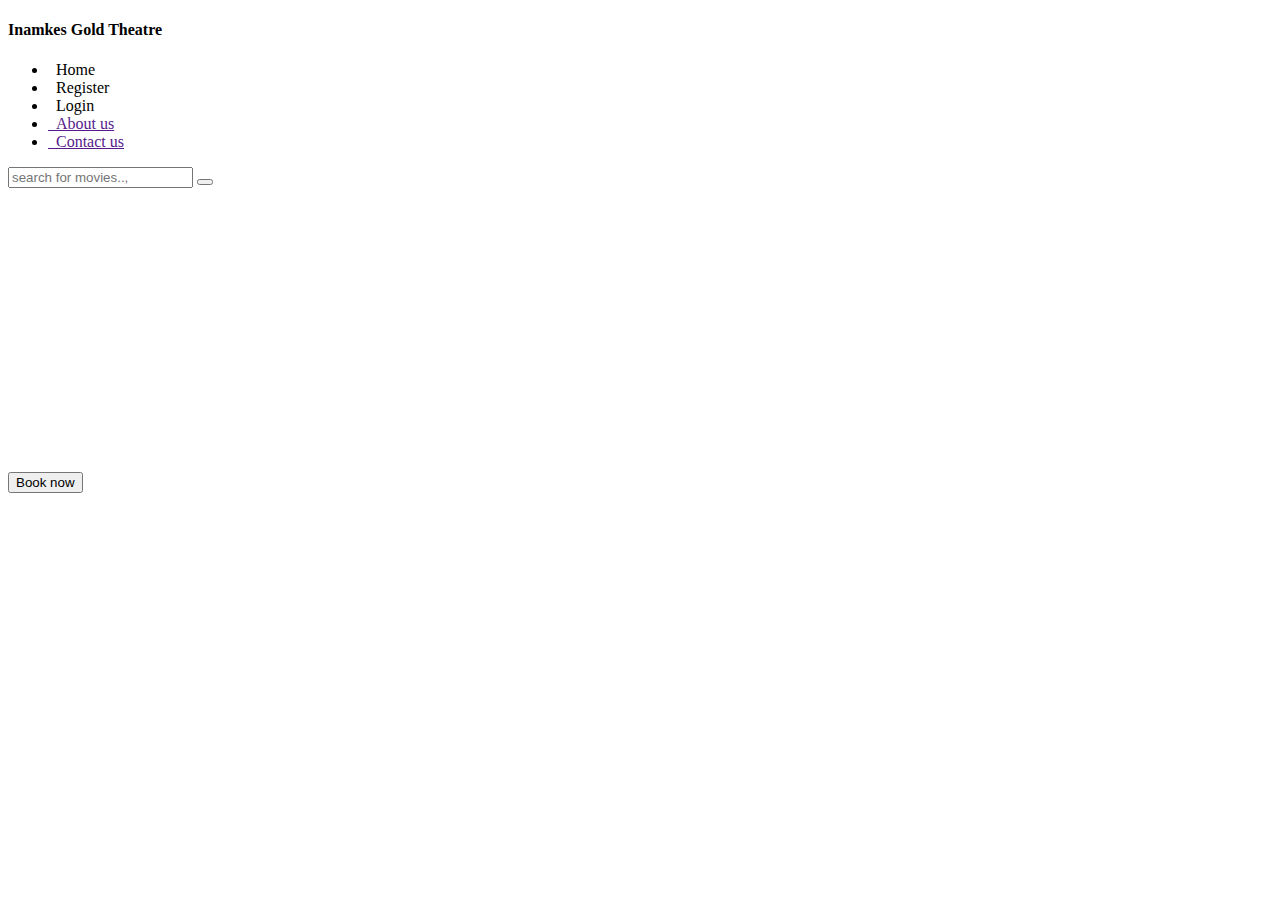
<file: Filimbooking/src/main/resources/templates/index.html>
<!doctype html>
<html lang="en" xmlns:th="http://www.thymeleaf.org">
<head>
<meta charset="UTF-8" />
<title>Home</title>
<link rel="stylesheet" href="#" th:href="@{/css/bootstrap.css}" />
<link rel="stylesheet" href="#" th:href="@{/css/all.css}" />
<link rel="stylesheet" href="#" th:href="@{/css/index.css}" />
</head>
<body>

	<div class="container base">
		<div class="row base-row">
			<div class="col-3 menu">
			<div class="logo mb-5 text-center text-light bg-dark pt-1 pb-1">
			<h4>Inamkes Gold Theatre</h4>
			</div>
				<ul class="list">
					<li><a th:classappend="${menu == 'home'} ? 'text-dark' : ' '" th:href="@{/}"><i class="fas fa-home"></i>&nbsp;&nbsp;Home</a></li>
					<li><a th:href="@{/register}"><i class="fas fa-user-plus"></i>&nbsp;&nbsp;Register</a></li>
					<li><a th:href="@{/loginForm}"><i class="fas fa-users"></i>&nbsp;&nbsp;Login</a></li>
					<li><a href=""><i class="fas fa-address-card"></i>&nbsp;&nbsp;About
							us</a></li>
					<li><a href=""><i class="fas fa-phone-square-alt"></i>&nbsp;&nbsp;Contact
							us</a></li>
				</ul>
			</div>
			<div class="col-9 before_login_home">
				<div class="before_head">
					<form action="">
						<input type="text" placeholder="search for movies..," />
						<button>
							<i class="fa fa-search"></i>
						</button>

					</form>


				</div>
				<div class="before_main_section">
					<div class="card-section" th:each="movies : ${movieList}">
						<form th:action="@{/booking}" method="get">
							<img th:src="@{${'images/'+movies.image}}" height="280px" alt="" />
							<div class="card_body mt-1">
								<button class="btn btn-primary" type="submit" name="movieName" th:value="${movies.movieName}">Book now</button>
							</div>
						</form>
					</div>
					
				</div>
			</div>
		</div>

	</div>
</body>
</html>
</file>
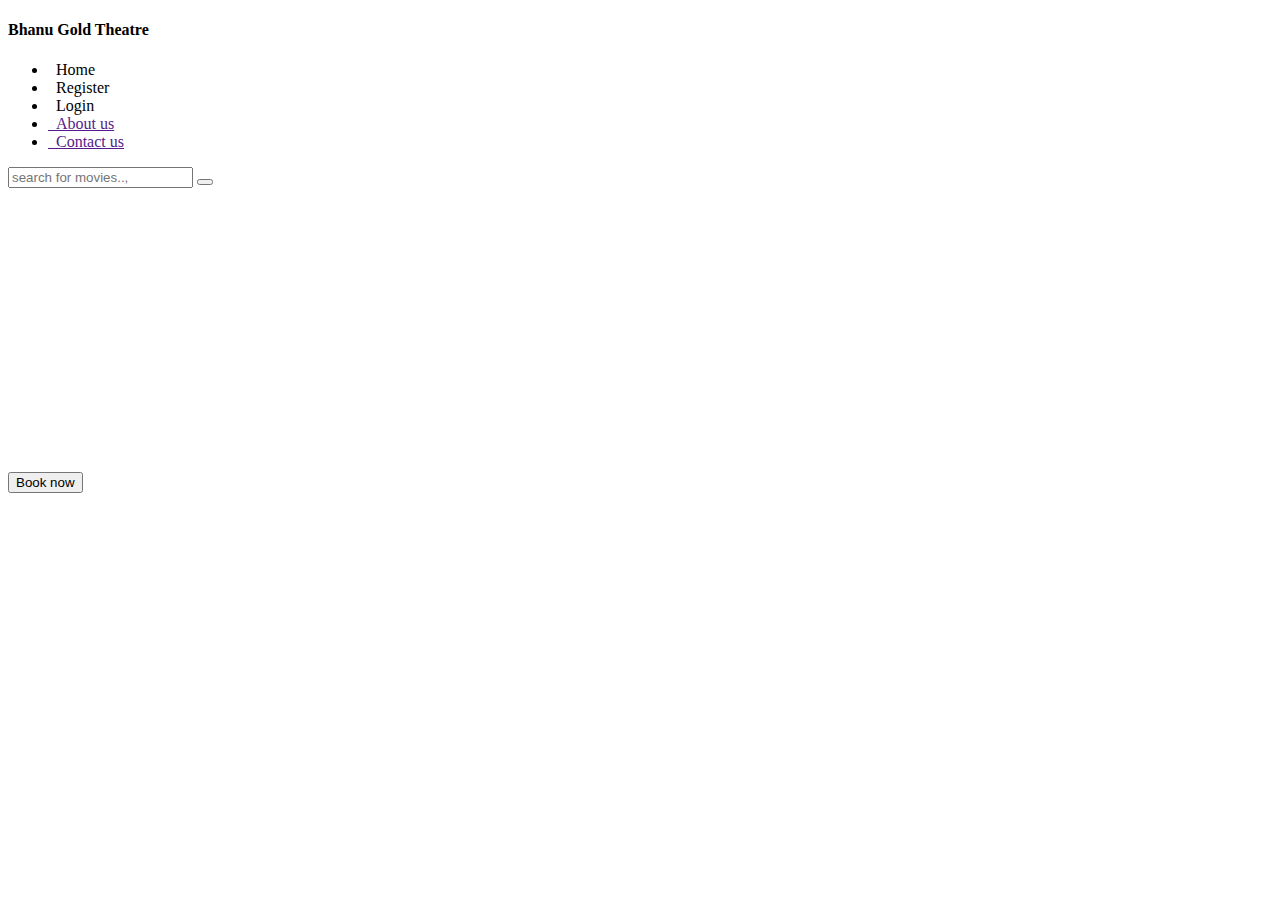
<file: Filimbooking/bin/src/main/resources/templates/index.html>
<!doctype html>
<html lang="en" xmlns:th="http://www.thymeleaf.org">
<head>
<meta charset="UTF-8" />
<title>Home</title>
<link rel="stylesheet" href="#" th:href="@{/css/bootstrap.css}" />
<link rel="stylesheet" href="#" th:href="@{/css/all.css}" />
<link rel="stylesheet" href="#" th:href="@{/css/index.css}" />
</head>
<body>

	<div class="container base">
		<div class="row base-row">
			<div class="col-3 menu">
			<div class="logo mb-5 text-center text-light bg-dark pt-1 pb-1">
			<h4>Bhanu Gold Theatre</h4>
			</div>
				<ul class="list">
					<li><a th:classappend="${menu == 'home'} ? 'text-dark' : ' '" th:href="@{/}"><i class="fas fa-home"></i>&nbsp;&nbsp;Home</a></li>
					<li><a th:href="@{/register}"><i class="fas fa-user-plus"></i>&nbsp;&nbsp;Register</a></li>
					<li><a th:href="@{/loginForm}"><i class="fas fa-users"></i>&nbsp;&nbsp;Login</a></li>
					<li><a href=""><i class="fas fa-address-card"></i>&nbsp;&nbsp;About
							us</a></li>
					<li><a href=""><i class="fas fa-phone-square-alt"></i>&nbsp;&nbsp;Contact
							us</a></li>
				</ul>
			</div>
			<div class="col-9 before_login_home">
				<div class="before_head">
					<form action="">
						<input type="text" placeholder="search for movies..," />
						<button>
							<i class="fa fa-search"></i>
						</button>

					</form>


				</div>
				<div class="before_main_section">
					<div class="card-section" th:each="movies : ${movieList}">
						<form th:action="@{/booking}" method="get">
							<img th:src="@{${'images/'+movies.image}}" height="280px" alt="" />
							<div class="card_body mt-1">
								<button class="btn btn-primary" type="submit" name="movieName" th:value="${movies.movieName}">Book now</button>
							</div>
						</form>
					</div>
<!-- 					<div class="card-section">
						<form th:action="@{/booking}" method="get">
							<img src="images/backgroung poster.jpeg" alt="" />
							<div class="card_body">
								<h5>Title</h5>
								<button class="btn btn-primary" type="submit" name="movieName" value="Sahil">Book now</button>
							</div>
						</form>
					</div>
					<div class="card-section">
						<form th:action="@{/booking}" method="get">
							<img src="images/backgroung poster.jpeg" alt="" />
							<div class="card_body">
								<h5>Title</h5>
								<button class="btn btn-primary" type="submit" name="movieName" value="Sahil">Book now</button>
							</div>
						</form>
					</div>
					<div class="card-section">
						<form th:action="@{/booking}" method="get">
							<img src="images/backgroung poster.jpeg" alt="" />
							<div class="card_body">
								<h5>Title</h5>
								<button class="btn btn-primary" type="submit" name="movieName" value="Sahil">Book now</button>
							</div>
						</form>
					</div>
					<div class="card-section">
						<form th:action="@{/booking}" method="get">
							<img src="images/backgroung poster.jpeg" alt="" />
							<div class="card_body">
								<h5>Title</h5>
								<button class="btn btn-primary" type="submit" name="movieName" value="Sahil">Book now</button>
							</div>
						</form>
					</div>
					<div class="card-section">
						<form th:action="@{/booking}" method="get">
							<img src="images/backgroung poster.jpeg" alt="" />
							<div class="card_body">
								<h5>Title</h5>
								<button class="btn btn-primary" type="submit" name="movieName" value="Sahil">Book now</button>
							</div>
						</form>
					</div> -->
					
					
				</div>


			</div>
		</div>

	</div>
</body>
</html>
</file>
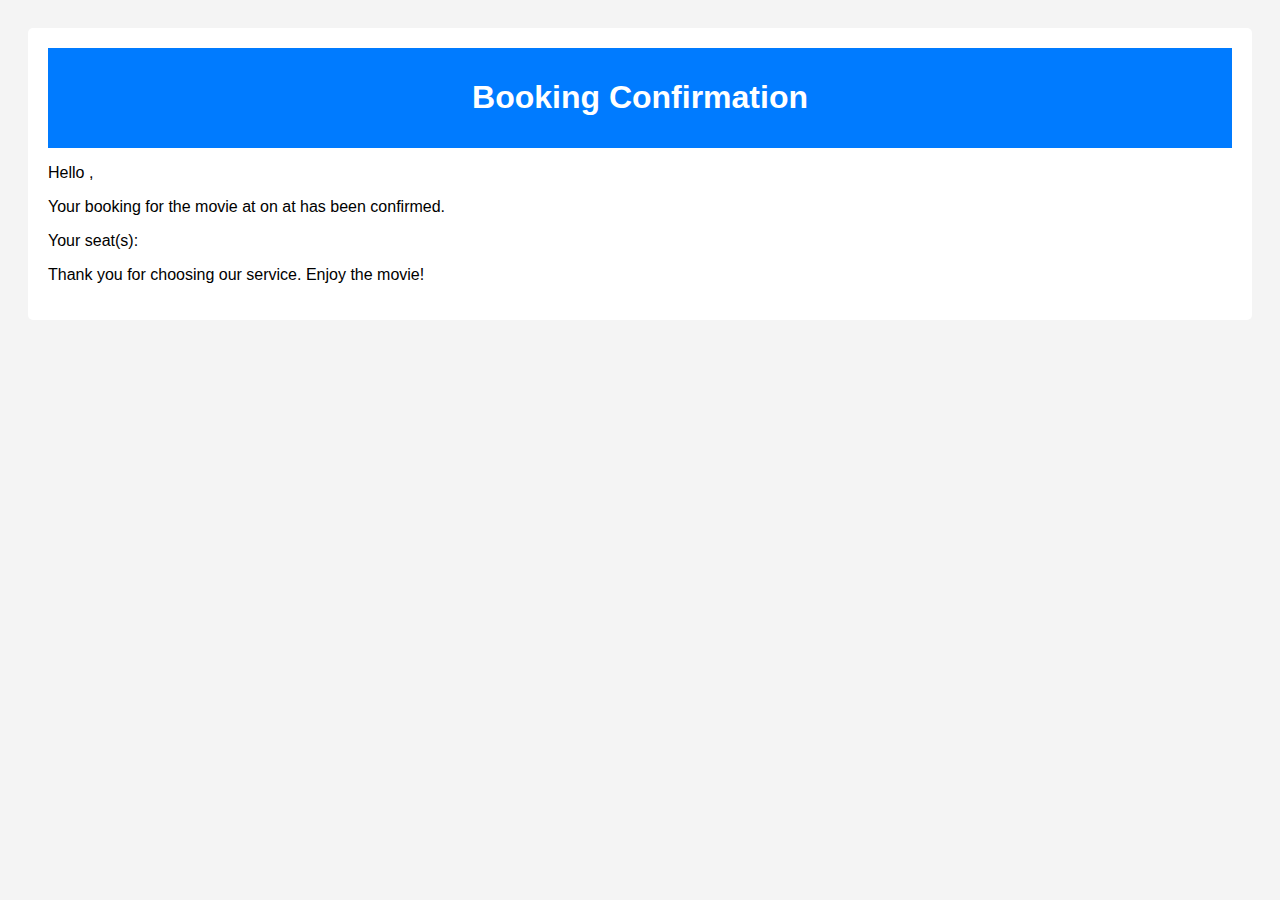
<file: Filimbooking/src/main/resources/templates/booking-confirmation.html>
<!DOCTYPE html>
<html xmlns:th="http://www.thymeleaf.org">
<head>
    <title>Booking Confirmation</title>
    <style>
        /* Add your CSS styles here to format the email content */
        body {
            font-family: Arial, sans-serif;
            background-color: #f4f4f4;
            padding: 20px;
        }
        .container {
            background-color: #ffffff;
            padding: 20px;
            border-radius: 5px;
        }
        .header {
            background-color: #007bff;
            color: #ffffff;
            padding: 10px;
            text-align: center;
        }
      
    </style>
</head>
<body>
    <!-- Define a constant for the theater name -->
    <div th:with="theaterName='Inmakes Gold Theatre'" class="container">
        <div class="header">
            <h1>Booking Confirmation</h1>
        </div>
        <p>Hello <span th:text="${customerName}"></span>,</p>
        <p>Your booking for the movie <strong th:text="${movieTitle}"></strong> at <strong th:text="${theaterName}"></strong> on <strong th:text="${bookingDate}"></strong> at <strong th:text="${bookingTime}"></strong> has been confirmed.</p>
        <p>Your seat(s): <strong th:text="${seatNumbers}"></strong></p>
        <p>Thank you for choosing our service. Enjoy the movie!</p>
    </div>
</body>
</html>
</file>
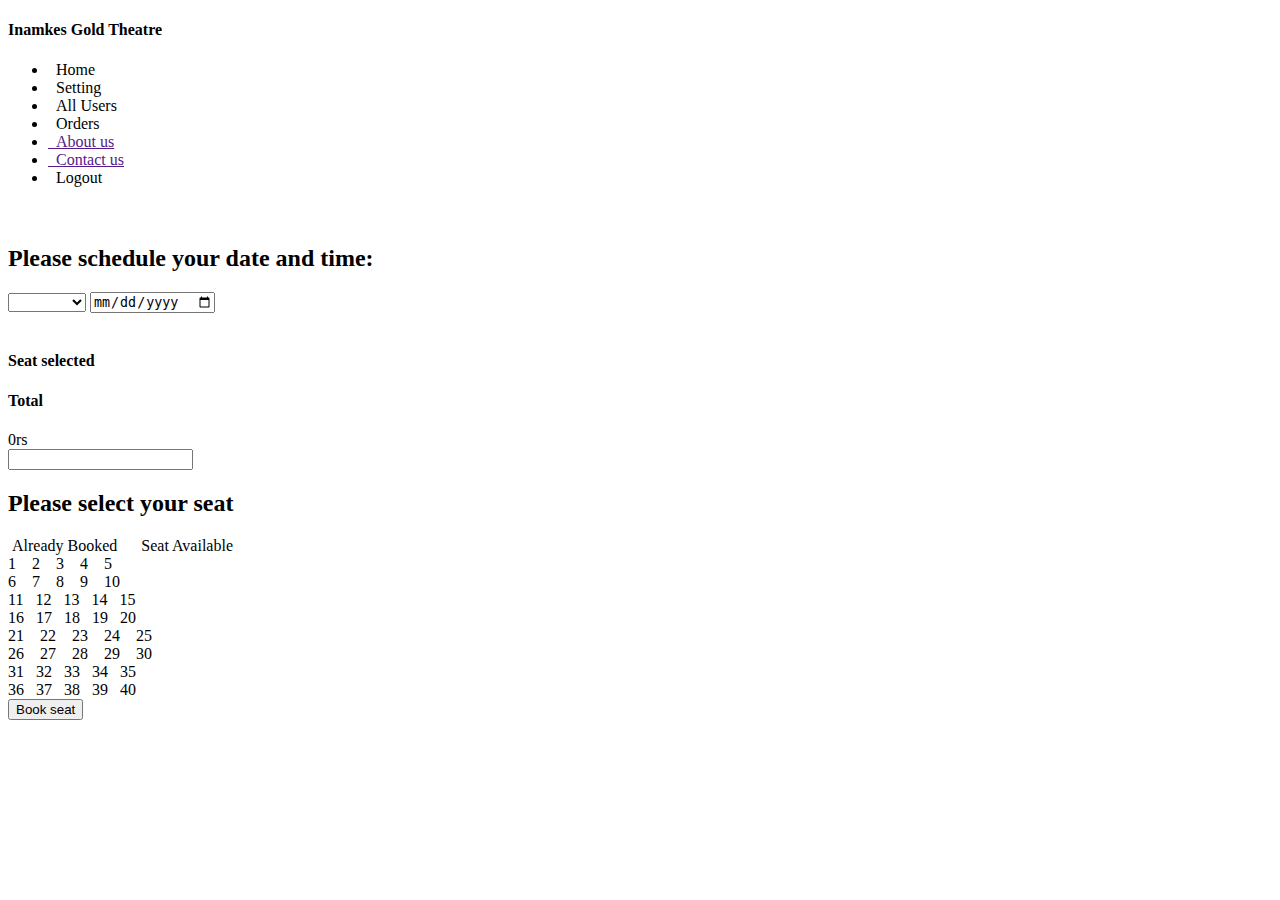
<file: Filimbooking/src/main/resources/templates/dashboard.html>
<!doctype html>
<html lang="en" xmlns:th="http://www.thymeleaf.org">
<head>
<meta charset="UTF-8" />
<title>Home</title>
<link rel="stylesheet" href="#" th:href="@{/css/bootstrap.css}" />
<link rel="stylesheet" href="#" th:href="@{/css/all.css}" />
<link rel="stylesheet" href="#" th:href="@{/css/index.css}" />
</head>
<body>

	<div class="container base">
		<div class="row base-row">
			<div class="col-3 menu">
			<div class="logo mb-5 text-center text-light bg-dark pt-1 pb-1">
			<h4>Inamkes Gold Theatre</h4>
			</div>
				<ul class="list">
					<li><a th:href="@{/home}"><i class="fas fa-home"></i>&nbsp;&nbsp;Home</a></li>
					<li><a th:href="@{/setting}"><i class="fas fa-cogs"></i>&nbsp;&nbsp;Setting</a></li>
					<li th:if="${session.user.bid==1}"><a th:href="@{/all-customers-records}"><i class="fas fa-users"></i>&nbsp;&nbsp;All Users</a></li>
					<li><a th:href="@{/order-history}"><i class="fas fa-history"></i>&nbsp;&nbsp;Orders</a></li>
					<li><a href=""><i class="fas fa-address-card"></i>&nbsp;&nbsp;About
							us</a></li>
					<li><a href=""><i class="fas fa-phone-square-alt"></i>&nbsp;&nbsp;Contact
							us</a></li>
					<li><a th:href="@{/logout}"><i class="fas fa-sign-out-alt"></i>&nbsp;&nbsp;Logout</a></li>
				</ul>
			</div>
			<div class="col-9 dashboard">
				<div class="dashboard-section">
					<div class="dashboard-head">
						<p>
							<span><i class="fas fa-user"></i></span>&nbsp;<span
								class="name-user" th:if="${session.user.name}"
								th:text="${session.user.name}"></span>&nbsp;&nbsp;&nbsp;&nbsp;&nbsp;<span><i class="fas fa-envelope"></i>
								<sup><i class="fas fa-sms"></i></sup></span>
						</p>
					</div>
					<div class="dashboard-seat">

										<h2>Please schedule your date and time:</h2>
				<div class="date_form">
					<form th:action="@{/check}" method="post" id="form">
						<select name="localtime" id="timeselect">
							<option th:value="${time}" th:text="${'>>'+time}"></option>
							<option value="09:00 am">09:00 am</option>
							<option value="12:00 am">12:00 am</option>
							<option value="03:00 pm">03:00 pm</option>
							<option value="06:00 pm">06:00 pm</option>
							<option value="09:00 pm">09:00 pm</option>
						</select> <input type="date" name="localdate" th:value="${date}" th:min="${min}" th:max="${max}" id="dateselect" />

					</form>

				</div>
				<br />
				<div class="jumbotron p-0 js-seat text-center">
				<h4>Seat selected</h4>
				<div class="dynamic-seat" id="seat-dynamic" style="word-break: break-all">
				
				</div>
				<h4>Total</h4>
				<label id="show-price">0</label><span>rs</span>
				
				</div>
				
				<form th:action="@{/book-seat}" method="post">
				<input type="text" autocomplete="off" name="movieName" th:value="${session.movieName}" />
					<div class="container seat-section">
					<h2>Please select your seat</h2>
					<div class="symbol"><i class="fas fa-square one"></i>&nbsp;<span>Already Booked</span>&nbsp;&nbsp;&nbsp;&nbsp;
					<i class="fas fa-square two"></i>&nbsp;<span>Seat Available</span>
					</div>
						<div class="row seat-row">
						   <div class="col-5 first">
				
					<input type="checkbox" id="seat1" autocomplete="off" hidden="hidden"
						th:classappend="${#lists.contains(seats, 'seat1')} ? 'box1' : 'mybtn'"
						th:checked="${#lists.contains(seats, 'seat1')}" th:disabled="${#lists.contains(seats, 'seat1')}" value="seat1"
						name="seatNo[]"><label class="btn btn-success" for="seat1">1</label>&nbsp;&nbsp;&nbsp;

					<input type="checkbox" id="seat2" autocomplete="off" hidden="hidden" th:classappend="${#lists.contains(seats, 'seat2')} ? 'box1' : 'mybtn'"
						th:checked="${#lists.contains(seats, 'seat2')}" th:disabled="${#lists.contains(seats, 'seat2')}" value="seat2"
						name="seatNo[]"><label class="btn btn-success" for="seat2">2</label>&nbsp;&nbsp;&nbsp;

					<input type="checkbox" id="seat3" autocomplete="off" hidden="hidden" th:classappend="${#lists.contains(seats, 'seat3')} ? 'box1' : 'mybtn'"
						th:checked="${#lists.contains(seats, 'seat3')}" th:disabled="${#lists.contains(seats, 'seat3')}" value="seat3"
						name="seatNo[]"><label class="btn btn-success" for="seat3">3</label>&nbsp;&nbsp;&nbsp;

					<input type="checkbox" id="seat4" autocomplete="off" hidden="hidden" th:classappend="${#lists.contains(seats, 'seat4')} ? 'box1' : 'mybtn'"
						th:checked="${#lists.contains(seats, 'seat4')}" th:disabled="${#lists.contains(seats, 'seat4')}" value="seat4"
						name="seatNo[]"><label class="btn btn-success" for="seat4">4</label>&nbsp;&nbsp;&nbsp;

					<input type="checkbox" id="seat5" autocomplete="off" hidden="hidden" th:classappend="${#lists.contains(seats, 'seat5')} ? 'box1' : 'mybtn'"
						th:checked="${#lists.contains(seats, 'seat5')}" th:disabled="${#lists.contains(seats, 'seat5')}" value="seat5"
						name="seatNo[]"><label class="btn btn-success" for="seat5">5</label><br>

					<input type="checkbox" id="seat6" autocomplete="off" hidden="hidden" th:classappend="${#lists.contains(seats, 'seat6')} ? 'box1' : 'mybtn'"
						th:checked="${#lists.contains(seats, 'seat6')}" th:disabled="${#lists.contains(seats, 'seat6')}" value="seat6"
						name="seatNo[]"><label class="btn btn-success" for="seat6">6</label>&nbsp;&nbsp;&nbsp;

					<input type="checkbox" id="seat7" autocomplete="off" hidden="hidden" th:classappend="${#lists.contains(seats, 'seat7')} ? 'box1' : 'mybtn'"
						th:checked="${#lists.contains(seats, 'seat7')}" th:disabled="${#lists.contains(seats, 'seat7')}" value="seat7"
						name="seatNo[]"><label class="btn btn-success" for="seat7">7</label>&nbsp;&nbsp;&nbsp;

					<input type="checkbox" id="seat8" autocomplete="off" hidden="hidden" th:classappend="${#lists.contains(seats, 'seat8')} ? 'box1' : 'mybtn'"
						th:checked="${#lists.contains(seats, 'seat8')}" th:disabled="${#lists.contains(seats, 'seat8')}" value="seat8"
						name="seatNo[]"><label class="btn btn-success" for="seat8">8</label>&nbsp;&nbsp;&nbsp;

					<input type="checkbox" id="seat9" autocomplete="off" hidden="hidden" th:classappend="${#lists.contains(seats, 'seat9')} ? 'box1' : 'mybtn'"
						th:checked="${#lists.contains(seats, 'seat9')}" th:disabled="${#lists.contains(seats, 'seat9')}" value="seat9"
						name="seatNo[]"><label class="btn btn-success" for="seat9">9</label>&nbsp;&nbsp;&nbsp;

					<input type="checkbox" id="seat10" autocomplete="off" hidden="hidden" th:classappend="${#lists.contains(seats, 'seat10')} ? 'box1' : 'mybtn'"
						th:checked="${#lists.contains(seats, 'seat10')}" th:disabled="${#lists.contains(seats, 'seat10')}"
						value="seat10" name="seatNo[]"><label
						class="btn btn-success" for="seat10">10</label><br>
						
						
						 <input
						type="checkbox" id="seat11" autocomplete="off" hidden="hidden" th:classappend="${#lists.contains(seats, 'seat11')} ? 'box1' : 'mybtn'"
						th:checked="${#lists.contains(seats, 'seat11')}" th:disabled="${#lists.contains(seats, 'seat11')}" value="seat11"
						name="seatNo[]"><label class="btn btn-success" for="seat11">11</label>&nbsp;&nbsp;

					<input type="checkbox" id="seat12" autocomplete="off" hidden="hidden" th:classappend="${#lists.contains(seats, 'seat12')} ? 'box1' : 'mybtn'"
						th:checked="${#lists.contains(seats, 'seat12')}" th:disabled="${#lists.contains(seats, 'seat12')}"
						value="seat12" name="seatNo[]"><label
						class="btn btn-success" for="seat12">12</label>&nbsp;&nbsp;

					<input type="checkbox" id="seat13" autocomplete="off" hidden="hidden" th:classappend="${#lists.contains(seats, 'seat13')} ? 'box1' : 'mybtn'"
						th:checked="${#lists.contains(seats, 'seat13')}" th:disabled="${#lists.contains(seats, 'seat13')}"
						value="seat13" name="seatNo[]"><label
						class="btn btn-success" for="seat13">13</label>&nbsp;&nbsp;

					<input type="checkbox" id="seat14" autocomplete="off" hidden="hidden" th:classappend="${#lists.contains(seats, 'seat14')} ? 'box1' : 'mybtn'"
						th:checked="${#lists.contains(seats, 'seat14')}" th:disabled="${#lists.contains(seats, 'seat14')}"
						value="seat14" name="seatNo[]"><label
						class="btn btn-success" for="seat14">14</label>&nbsp;&nbsp;

					<input type="checkbox" id="seat15" autocomplete="off" hidden="hidden" th:classappend="${#lists.contains(seats, 'seat15')} ? 'box1' : 'mybtn'"
						th:checked="${#lists.contains(seats, 'seat15')}" th:disabled="${#lists.contains(seats, 'seat15')}"
						value="seat15" name="seatNo[]"><label
						class="btn btn-success" for="seat15">15</label><br>
						
						
						 <input
						type="checkbox" id="seat16" autocomplete="off" hidden="hidden" th:classappend="${#lists.contains(seats, 'seat16')} ? 'box1' : 'mybtn'"
						th:checked="${#lists.contains(seats, 'seat16')}" th:disabled="${#lists.contains(seats, 'seat16')}" value="seat16"
						name="seatNo[]"><label class="btn btn-success" for="seat16">16</label>&nbsp;&nbsp;

					<input type="checkbox" id="seat17" autocomplete="off" hidden="hidden" th:classappend="${#lists.contains(seats, 'seat17')} ? 'box1' : 'mybtn'"
						th:checked="${#lists.contains(seats, 'seat17')}" th:disabled="${#lists.contains(seats, 'seat17')}"
						value="seat17" name="seatNo[]"><label
						class="btn btn-success" for="seat17">17</label>&nbsp;&nbsp;

					<input type="checkbox" id="seat18" autocomplete="off" hidden="hidden" th:classappend="${#lists.contains(seats, 'seat18')} ? 'box1' : 'mybtn'"
						th:checked="${#lists.contains(seats, 'seat18')}" th:disabled="${#lists.contains(seats, 'seat18')}"
						value="seat18" name="seatNo[]"><label
						class="btn btn-success" for="seat18">18</label>&nbsp;&nbsp;

					<input type="checkbox" id="seat19" autocomplete="off" hidden="hidden" th:classappend="${#lists.contains(seats, 'seat19')} ? 'box1' : 'mybtn'"
						th:checked="${#lists.contains(seats, 'seat19')}" th:disabled="${#lists.contains(seats, 'seat19')}"
						value="seat19" name="seatNo[]"><label
						class="btn btn-success" for="seat19">19</label>&nbsp;&nbsp;

					<input type="checkbox" id="seat20" autocomplete="off" hidden="hidden" th:classappend="${#lists.contains(seats, 'seat20')} ? 'box1' : 'mybtn'"
						th:checked="${#lists.contains(seats, 'seat20')}" th:disabled="${#lists.contains(seats, 'seat20')}"
						value="seat20" name="seatNo[]"><label
						class="btn btn-success" for="seat20">20</label>
						   
						   
						   </div>
						    <div class="col-5 second">
						      <input type="checkbox" id="seat21" autocomplete="off" hidden="hidden"
						th:classappend="${#lists.contains(seats, 'seat21')} ? 'box1' : 'mybtn'"
						th:checked="${#lists.contains(seats, 'seat21')}" th:disabled="${#lists.contains(seats, 'seat21')}" value="seat21"
						name="seatNo[]"><label class="btn btn-success" for="seat21">21</label>&nbsp;&nbsp;&nbsp;

					<input type="checkbox" id="seat22" autocomplete="off" hidden="hidden" th:classappend="${#lists.contains(seats, 'seat22')} ? 'box1' : 'mybtn'"
						th:checked="${#lists.contains(seats, 'seat22')}" th:disabled="${#lists.contains(seats, 'seat22')}" value="seat22"
						name="seatNo[]"><label class="btn btn-success" for="seat22">22</label>&nbsp;&nbsp;&nbsp;

					<input type="checkbox" id="seat23" autocomplete="off" hidden="hidden" th:classappend="${#lists.contains(seats, 'seat23')} ? 'box1' : 'mybtn'"
						th:checked="${#lists.contains(seats, 'seat23')}" th:disabled="${#lists.contains(seats, 'seat23')}" value="seat23"
						name="seatNo[]"><label class="btn btn-success" for="seat23">23</label>&nbsp;&nbsp;&nbsp;

					<input type="checkbox" id="seat24" autocomplete="off" hidden="hidden" th:classappend="${#lists.contains(seats, 'seat24')} ? 'box1' : 'mybtn'"
						th:checked="${#lists.contains(seats, 'seat24')}" th:disabled="${#lists.contains(seats, 'seat24')}" value="seat24"
						name="seatNo[]"><label class="btn btn-success" for="seat24">24</label>&nbsp;&nbsp;&nbsp;

					<input type="checkbox" id="seat25" autocomplete="off" hidden="hidden" th:classappend="${#lists.contains(seats, 'seat25')} ? 'box1' : 'mybtn'"
						th:checked="${#lists.contains(seats, 'seat25')}" th:disabled="${#lists.contains(seats, 'seat25')}" value="seat25"
						name="seatNo[]"><label class="btn btn-success" for="seat25">25</label><br>

					<input type="checkbox" id="seat26" autocomplete="off" hidden="hidden" th:classappend="${#lists.contains(seats, 'seat26')} ? 'box1' : 'mybtn'"
						th:checked="${#lists.contains(seats, 'seat26')}" th:disabled="${#lists.contains(seats, 'seat26')}" value="seat26"
						name="seatNo[]"><label class="btn btn-success" for="seat26">26</label>&nbsp;&nbsp;&nbsp;

					<input type="checkbox" id="seat27" autocomplete="off" hidden="hidden" th:classappend="${#lists.contains(seats, 'seat27')} ? 'box1' : 'mybtn'"
						th:checked="${#lists.contains(seats, 'seat27')}" th:disabled="${#lists.contains(seats, 'seat27')}" value="seat27"
						name="seatNo[]"><label class="btn btn-success" for="seat27">27</label>&nbsp;&nbsp;&nbsp;

					<input type="checkbox" id="seat28" autocomplete="off" hidden="hidden" th:classappend="${#lists.contains(seats, 'seat28')} ? 'box1' : 'mybtn'"
						th:checked="${#lists.contains(seats, 'seat28')}" th:disabled="${#lists.contains(seats, 'seat28')}" value="seat28"
						name="seatNo[]"><label class="btn btn-success" for="seat28">28</label>&nbsp;&nbsp;&nbsp;

					<input type="checkbox" id="seat29" autocomplete="off" hidden="hidden" th:classappend="${#lists.contains(seats, 'seat29')} ? 'box1' : 'mybtn'"
						th:checked="${#lists.contains(seats, 'seat29')}" th:disabled="${#lists.contains(seats, 'seat29')}" value="seat29"
						name="seatNo[]"><label class="btn btn-success" for="seat29">29</label>&nbsp;&nbsp;&nbsp;

					<input type="checkbox" id="seat30" autocomplete="off" hidden="hidden" th:classappend="${#lists.contains(seats, 'seat30')} ? 'box1' : 'mybtn'"
						th:checked="${#lists.contains(seats, 'seat30')}" th:disabled="${#lists.contains(seats, 'seat30')}"
						value="seat30" name="seatNo[]"><label
						class="btn btn-success" for="seat30">30</label><br>
						
						
						 <input
						type="checkbox" id="seat31" autocomplete="off" hidden="hidden" th:classappend="${#lists.contains(seats, 'seat31')} ? 'box1' : 'mybtn'"
						th:checked="${#lists.contains(seats, 'seat31')}" th:disabled="${#lists.contains(seats, 'seat31')}" value="seat31"
						name="seatNo[]"><label class="btn btn-success" for="seat31">31</label>&nbsp;&nbsp;

					<input type="checkbox" id="seat32" autocomplete="off" hidden="hidden" th:classappend="${#lists.contains(seats, 'seat32')} ? 'box1' : 'mybtn'"
						th:checked="${#lists.contains(seats, 'seat32')}" th:disabled="${#lists.contains(seats, 'seat32')}"
						value="seat32" name="seatNo[]"><label
						class="btn btn-success" for="seat32">32</label>&nbsp;&nbsp;

					<input type="checkbox" id="seat33" autocomplete="off" hidden="hidden" th:classappend="${#lists.contains(seats, 'seat33')} ? 'box1' : 'mybtn'"
						th:checked="${#lists.contains(seats, 'seat33')}" th:disabled="${#lists.contains(seats, 'seat33')}"
						value="seat33" name="seatNo[]"><label
						class="btn btn-success" for="seat33">33</label>&nbsp;&nbsp;

					<input type="checkbox" id="seat34" autocomplete="off" hidden="hidden" th:classappend="${#lists.contains(seats, 'seat34')} ? 'box1' : 'mybtn'"
						th:checked="${#lists.contains(seats, 'seat34')}" th:disabled="${#lists.contains(seats, 'seat34')}"
						value="seat34" name="seatNo[]"><label
						class="btn btn-success" for="seat34">34</label>&nbsp;&nbsp;

					<input type="checkbox" id="seat35" autocomplete="off" hidden="hidden" th:classappend="${#lists.contains(seats, 'seat35')} ? 'box1' : 'mybtn'"
						th:checked="${#lists.contains(seats, 'seat35')}" th:disabled="${#lists.contains(seats, 'seat35')}"
						value="seat35" name="seatNo[]"><label
						class="btn btn-success" for="seat35">35</label><br>
						
						
						 <input
						type="checkbox" id="seat36" autocomplete="off" hidden="hidden" th:classappend="${#lists.contains(seats, 'seat36')} ? 'box1' : 'mybtn'"
						th:checked="${#lists.contains(seats, 'seat36')}" th:disabled="${#lists.contains(seats, 'seat36')}" value="seat36"
						name="seatNo[]"><label class="btn btn-success" for="seat36">36</label>&nbsp;&nbsp;

					<input type="checkbox" id="seat37" autocomplete="off" hidden="hidden" th:classappend="${#lists.contains(seats, 'seat37')} ? 'box1' : 'mybtn'"
						th:checked="${#lists.contains(seats, 'seat37')}" th:disabled="${#lists.contains(seats, 'seat37')}"
						value="seat37" name="seatNo[]"><label
						class="btn btn-success" for="seat37">37</label>&nbsp;&nbsp;

					<input type="checkbox" id="seat38" autocomplete="off" hidden="hidden" th:classappend="${#lists.contains(seats, 'seat38')} ? 'box1' : 'mybtn'"
						th:checked="${#lists.contains(seats, 'seat38')}" th:disabled="${#lists.contains(seats, 'seat38')}"
						value="seat38" name="seatNo[]"><label
						class="btn btn-success" for="seat38">38</label>&nbsp;&nbsp;

					<input type="checkbox" id="seat39" autocomplete="off" hidden="hidden" th:classappend="${#lists.contains(seats, 'seat39')} ? 'box1' : 'mybtn'"
						th:checked="${#lists.contains(seats, 'seat39')}" th:disabled="${#lists.contains(seats, 'seat39')}"
						value="seat39" name="seatNo[]"><label
						class="btn btn-success" for="seat39">39</label>&nbsp;&nbsp;

					<input type="checkbox" id="seat40" autocomplete="off" hidden="hidden" th:classappend="${#lists.contains(seats, 'seat40')} ? 'box1' : 'mybtn'"
						th:checked="${#lists.contains(seats, 'seat40')}" th:disabled="${#lists.contains(seats, 'seat40')}"
						value="seat40" name="seatNo[]"><label
						class="btn btn-success" for="seat40">40</label>
						      
						    
						    </div>
						
						
						
						</div>
					</div>
					<button type="submit" class="btn btn-primary btn1">Book seat</button>
				</form>
							
				</div>		

				</div>
			</div>
		</div>

	</div>

	<script>
	
		document.getElementById("dateselect").onchange = function() {
			document.getElementById("form").submit();
		}

		document.getElementById("timeselect").onchange = function() {
			document.getElementById("form").submit();
		}
		
		
		const mySeats = document.getElementById('seat-dynamic');
		const myPrice = document.getElementById('show-price');
		var total = 0;
		var seat = [];
		const checkBox = document.querySelectorAll('input[type="checkbox"]');
		for (var i = 0; i < checkBox.length; i++) {
			checkBox[i].addEventListener('click', displayValue);

		}
		function displayValue(e) {
			var myValue = 525;
			if (e.target.checked == true) {
				seat.push(e.target.id);

				total += myValue;

			} else {
				var index = seat.indexOf(e.target.id);
				seat.splice(index, 1);
				total -= myValue;

			}
			// seat.join("");
			console.log(seat);
			console.log(total);
			mySeats.innerHTML = seat;
			myPrice.innerHTML = total;
		}
	</script>
</body>
</html>
</file>
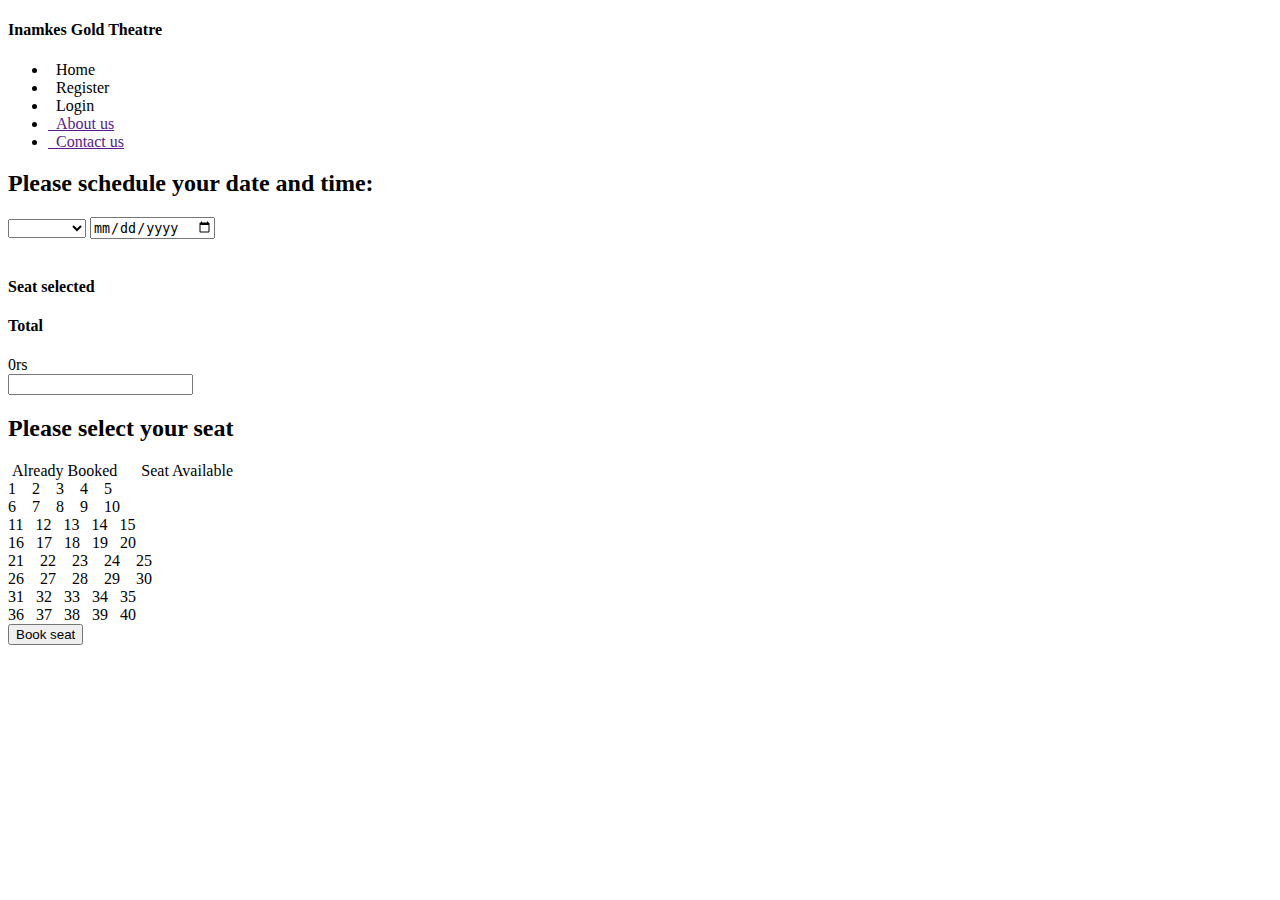
<file: Filimbooking/src/main/resources/templates/home.html>
<!doctype html>
<html lang="en" xmlns:th="http://www.thymeleaf.org">
<head>
<meta charset="UTF-8" />
<title>Booking Process</title>
<link rel="stylesheet" href="#" th:href="@{/css/bootstrap.css}" />
<link rel="stylesheet" href="#" th:href="@{/css/all.css}" />
<link rel="stylesheet" href="#" th:href="@{/css/index.css}" />
</head>
<body>

	<div class="container base">
		<div class="row base-row">
			<div class="col-3 menu">
			<div class="logo mb-5 text-center text-light bg-dark pt-1 pb-1">
			<h4>Inamkes Gold Theatre</h4>
			</div>
				<ul class="list">
					<li><a th:href="@{/}"><i class="fas fa-home"></i>&nbsp;&nbsp;Home</a></li>
					<li><a th:href="@{/register}"><i class="fas fa-user-plus"></i>&nbsp;&nbsp;Register</a></li>
					<li><a th:href="@{/loginForm}"><i class="fas fa-users"></i>&nbsp;&nbsp;Login</a></li>
					<li><a href=""><i class="fas fa-address-card"></i>&nbsp;&nbsp;About
							us</a></li>
					<li><a href=""><i class="fas fa-phone-square-alt"></i>&nbsp;&nbsp;Contact
							us</a></li>
				</ul>
			</div>
			<div class="col-9 seat-main">
				<h2>Please schedule your date and time:</h2>
				<div class="date_form">
					<form th:action="@{/check}" method="post" id="form">
						<select name="localtime" id="timeselect">
							<option th:value="${time}" th:text="${'>>'+time}"></option>
							<option value="09:00 am">09:00 am</option>
							<option value="12:00 am">12:00 am</option>
							<option value="03:00 pm">03:00 pm</option>
							<option value="06:00 pm">06:00 pm</option>
							<option value="09:00 pm">09:00 pm</option>
						</select> <input type="date" required="required" name="localdate" th:value="${date}" th:min="${min}" th:max="${max}" id="dateselect" />

					</form>

				</div>
				<br />
				<div class="jumbotron p-0 js-seat text-center">
				<h4>Seat selected</h4>
				<div class="dynamic-seat" id="seat-dynamic" style="word-break: break-all">
				
				</div>
				<h4>Total</h4>
				<label id="show-price">0</label><span>rs</span>
				
				</div>
				
				<form action="book-seat" method="post">
				<input type="text" name="movieName" th:value="${session.movieName}"/>
					<div class="container seat-section">
					<h2>Please select your seat</h2>
					<div class="symbol"><i class="fas fa-square one"></i>&nbsp;<span>Already Booked</span>&nbsp;&nbsp;&nbsp;&nbsp;
					<i class="fas fa-square two"></i>&nbsp;<span>Seat Available</span>
					</div>
						<div class="row seat-row">
						   <div class="col-5 first">
				
					<input type="checkbox" id="seat1" autocomplete="off" hidden="hidden"
						th:classappend="${#lists.contains(seats, 'seat1')} ? 'box1' : 'mybtn'"
						th:checked="${#lists.contains(seats, 'seat1')}" th:disabled="${#lists.contains(seats, 'seat1')}" value="seat1"
						name="seatNo[]"><label class="btn btn-success" for="seat1">1</label>&nbsp;&nbsp;&nbsp;

					<input type="checkbox" id="seat2" autocomplete="off" hidden="hidden" th:classappend="${#lists.contains(seats, 'seat2')} ? 'box1' : 'mybtn'"
						th:checked="${#lists.contains(seats, 'seat2')}" th:disabled="${#lists.contains(seats, 'seat2')}" value="seat2"
						name="seatNo[]"><label class="btn btn-success" for="seat2">2</label>&nbsp;&nbsp;&nbsp;

					<input type="checkbox" id="seat3" autocomplete="off" hidden="hidden" th:classappend="${#lists.contains(seats, 'seat3')} ? 'box1' : 'mybtn'"
						th:checked="${#lists.contains(seats, 'seat3')}" th:disabled="${#lists.contains(seats, 'seat3')}" value="seat3"
						name="seatNo[]"><label class="btn btn-success" for="seat3">3</label>&nbsp;&nbsp;&nbsp;

					<input type="checkbox" id="seat4" autocomplete="off" hidden="hidden" th:classappend="${#lists.contains(seats, 'seat4')} ? 'box1' : 'mybtn'"
						th:checked="${#lists.contains(seats, 'seat4')}" th:disabled="${#lists.contains(seats, 'seat4')}" value="seat4"
						name="seatNo[]"><label class="btn btn-success" for="seat4">4</label>&nbsp;&nbsp;&nbsp;

					<input type="checkbox" id="seat5" autocomplete="off" hidden="hidden" th:classappend="${#lists.contains(seats, 'seat5')} ? 'box1' : 'mybtn'"
						th:checked="${#lists.contains(seats, 'seat5')}" th:disabled="${#lists.contains(seats, 'seat5')}" value="seat5"
						name="seatNo[]"><label class="btn btn-success" for="seat5">5</label><br>

					<input type="checkbox" id="seat6" autocomplete="off" hidden="hidden" th:classappend="${#lists.contains(seats, 'seat6')} ? 'box1' : 'mybtn'"
						th:checked="${#lists.contains(seats, 'seat6')}" th:disabled="${#lists.contains(seats, 'seat6')}" value="seat6"
						name="seatNo[]"><label class="btn btn-success" for="seat6">6</label>&nbsp;&nbsp;&nbsp;

					<input type="checkbox" id="seat7" autocomplete="off" hidden="hidden" th:classappend="${#lists.contains(seats, 'seat7')} ? 'box1' : 'mybtn'"
						th:checked="${#lists.contains(seats, 'seat7')}" th:disabled="${#lists.contains(seats, 'seat7')}" value="seat7"
						name="seatNo[]"><label class="btn btn-success" for="seat7">7</label>&nbsp;&nbsp;&nbsp;

					<input type="checkbox" id="seat8" autocomplete="off" hidden="hidden" th:classappend="${#lists.contains(seats, 'seat8')} ? 'box1' : 'mybtn'"
						th:checked="${#lists.contains(seats, 'seat8')}" th:disabled="${#lists.contains(seats, 'seat8')}" value="seat8"
						name="seatNo[]"><label class="btn btn-success" for="seat8">8</label>&nbsp;&nbsp;&nbsp;

					<input type="checkbox" id="seat9" autocomplete="off" hidden="hidden" th:classappend="${#lists.contains(seats, 'seat9')} ? 'box1' : 'mybtn'"
						th:checked="${#lists.contains(seats, 'seat9')}" th:disabled="${#lists.contains(seats, 'seat9')}" value="seat9"
						name="seatNo[]"><label class="btn btn-success" for="seat9">9</label>&nbsp;&nbsp;&nbsp;

					<input type="checkbox" id="seat10" autocomplete="off" hidden="hidden" th:classappend="${#lists.contains(seats, 'seat10')} ? 'box1' : 'mybtn'"
						th:checked="${#lists.contains(seats, 'seat10')}" th:disabled="${#lists.contains(seats, 'seat10')}"
						value="seat10" name="seatNo[]"><label
						class="btn btn-success" for="seat10">10</label><br>
						
						
						 <input
						type="checkbox" id="seat11" autocomplete="off" hidden="hidden" th:classappend="${#lists.contains(seats, 'seat11')} ? 'box1' : 'mybtn'"
						th:checked="${#lists.contains(seats, 'seat11')}" th:disabled="${#lists.contains(seats, 'seat11')}" value="seat11"
						name="seatNo[]"><label class="btn btn-success" for="seat11">11</label>&nbsp;&nbsp;

					<input type="checkbox" id="seat12" autocomplete="off" hidden="hidden" th:classappend="${#lists.contains(seats, 'seat12')} ? 'box1' : 'mybtn'"
						th:checked="${#lists.contains(seats, 'seat12')}" th:disabled="${#lists.contains(seats, 'seat12')}"
						value="seat12" name="seatNo[]"><label
						class="btn btn-success" for="seat12">12</label>&nbsp;&nbsp;

					<input type="checkbox" id="seat13" autocomplete="off" hidden="hidden" th:classappend="${#lists.contains(seats, 'seat13')} ? 'box1' : 'mybtn'"
						th:checked="${#lists.contains(seats, 'seat13')}" th:disabled="${#lists.contains(seats, 'seat13')}"
						value="seat13" name="seatNo[]"><label
						class="btn btn-success" for="seat13">13</label>&nbsp;&nbsp;

					<input type="checkbox" id="seat14" autocomplete="off" hidden="hidden" th:classappend="${#lists.contains(seats, 'seat14')} ? 'box1' : 'mybtn'"
						th:checked="${#lists.contains(seats, 'seat14')}" th:disabled="${#lists.contains(seats, 'seat14')}"
						value="seat14" name="seatNo[]"><label
						class="btn btn-success" for="seat14">14</label>&nbsp;&nbsp;

					<input type="checkbox" id="seat15" autocomplete="off" hidden="hidden" th:classappend="${#lists.contains(seats, 'seat15')} ? 'box1' : 'mybtn'"
						th:checked="${#lists.contains(seats, 'seat15')}" th:disabled="${#lists.contains(seats, 'seat15')}"
						value="seat15" name="seatNo[]"><label
						class="btn btn-success" for="seat15">15</label><br>
						
						
						 <input
						type="checkbox" id="seat16" autocomplete="off" hidden="hidden" th:classappend="${#lists.contains(seats, 'seat16')} ? 'box1' : 'mybtn'"
						th:checked="${#lists.contains(seats, 'seat16')}" th:disabled="${#lists.contains(seats, 'seat16')}" value="seat16"
						name="seatNo[]"><label class="btn btn-success" for="seat16">16</label>&nbsp;&nbsp;

					<input type="checkbox" id="seat17" autocomplete="off" hidden="hidden" th:classappend="${#lists.contains(seats, 'seat17')} ? 'box1' : 'mybtn'"
						th:checked="${#lists.contains(seats, 'seat17')}" th:disabled="${#lists.contains(seats, 'seat17')}"
						value="seat17" name="seatNo[]"><label
						class="btn btn-success" for="seat17">17</label>&nbsp;&nbsp;

					<input type="checkbox" id="seat18" autocomplete="off" hidden="hidden" th:classappend="${#lists.contains(seats, 'seat18')} ? 'box1' : 'mybtn'"
						th:checked="${#lists.contains(seats, 'seat18')}" th:disabled="${#lists.contains(seats, 'seat18')}"
						value="seat18" name="seatNo[]"><label
						class="btn btn-success" for="seat18">18</label>&nbsp;&nbsp;

					<input type="checkbox" id="seat19" autocomplete="off" hidden="hidden" th:classappend="${#lists.contains(seats, 'seat19')} ? 'box1' : 'mybtn'"
						th:checked="${#lists.contains(seats, 'seat19')}" th:disabled="${#lists.contains(seats, 'seat19')}"
						value="seat19" name="seatNo[]"><label
						class="btn btn-success" for="seat19">19</label>&nbsp;&nbsp;

					<input type="checkbox" id="seat20" autocomplete="off" hidden="hidden" th:classappend="${#lists.contains(seats, 'seat20')} ? 'box1' : 'mybtn'"
						th:checked="${#lists.contains(seats, 'seat20')}" th:disabled="${#lists.contains(seats, 'seat20')}"
						value="seat20" name="seatNo[]"><label
						class="btn btn-success" for="seat20">20</label>
						   
						   
						   </div>
						    <div class="col-5 second">
						      <input type="checkbox" id="seat21" autocomplete="off" hidden="hidden"
						th:classappend="${#lists.contains(seats, 'seat21')} ? 'box1' : 'mybtn'"
						th:checked="${#lists.contains(seats, 'seat21')}" th:disabled="${#lists.contains(seats, 'seat21')}" value="seat21"
						name="seatNo[]"><label class="btn btn-success" for="seat21">21</label>&nbsp;&nbsp;&nbsp;

					<input type="checkbox" id="seat22" autocomplete="off" hidden="hidden" th:classappend="${#lists.contains(seats, 'seat22')} ? 'box1' : 'mybtn'"
						th:checked="${#lists.contains(seats, 'seat22')}" th:disabled="${#lists.contains(seats, 'seat22')}" value="seat22"
						name="seatNo[]"><label class="btn btn-success" for="seat22">22</label>&nbsp;&nbsp;&nbsp;

					<input type="checkbox" id="seat23" autocomplete="off" hidden="hidden" th:classappend="${#lists.contains(seats, 'seat23')} ? 'box1' : 'mybtn'"
						th:checked="${#lists.contains(seats, 'seat23')}" th:disabled="${#lists.contains(seats, 'seat23')}" value="seat23"
						name="seatNo[]"><label class="btn btn-success" for="seat23">23</label>&nbsp;&nbsp;&nbsp;

					<input type="checkbox" id="seat24" autocomplete="off" hidden="hidden" th:classappend="${#lists.contains(seats, 'seat24')} ? 'box1' : 'mybtn'"
						th:checked="${#lists.contains(seats, 'seat24')}" th:disabled="${#lists.contains(seats, 'seat24')}" value="seat24"
						name="seatNo[]"><label class="btn btn-success" for="seat24">24</label>&nbsp;&nbsp;&nbsp;

					<input type="checkbox" id="seat25" autocomplete="off" hidden="hidden" th:classappend="${#lists.contains(seats, 'seat25')} ? 'box1' : 'mybtn'"
						th:checked="${#lists.contains(seats, 'seat25')}" th:disabled="${#lists.contains(seats, 'seat25')}" value="seat25"
						name="seatNo[]"><label class="btn btn-success" for="seat25">25</label><br>

					<input type="checkbox" id="seat26" autocomplete="off" hidden="hidden" th:classappend="${#lists.contains(seats, 'seat26')} ? 'box1' : 'mybtn'"
						th:checked="${#lists.contains(seats, 'seat26')}" th:disabled="${#lists.contains(seats, 'seat26')}" value="seat26"
						name="seatNo[]"><label class="btn btn-success" for="seat26">26</label>&nbsp;&nbsp;&nbsp;

					<input type="checkbox" id="seat27" autocomplete="off" hidden="hidden" th:classappend="${#lists.contains(seats, 'seat27')} ? 'box1' : 'mybtn'"
						th:checked="${#lists.contains(seats, 'seat27')}" th:disabled="${#lists.contains(seats, 'seat27')}" value="seat27"
						name="seatNo[]"><label class="btn btn-success" for="seat27">27</label>&nbsp;&nbsp;&nbsp;

					<input type="checkbox" id="seat28" autocomplete="off" hidden="hidden" th:classappend="${#lists.contains(seats, 'seat28')} ? 'box1' : 'mybtn'"
						th:checked="${#lists.contains(seats, 'seat28')}" th:disabled="${#lists.contains(seats, 'seat28')}" value="seat28"
						name="seatNo[]"><label class="btn btn-success" for="seat28">28</label>&nbsp;&nbsp;&nbsp;

					<input type="checkbox" id="seat29" autocomplete="off" hidden="hidden" th:classappend="${#lists.contains(seats, 'seat29')} ? 'box1' : 'mybtn'"
						th:checked="${#lists.contains(seats, 'seat29')}" th:disabled="${#lists.contains(seats, 'seat29')}" value="seat29"
						name="seatNo[]"><label class="btn btn-success" for="seat29">29</label>&nbsp;&nbsp;&nbsp;

					<input type="checkbox" id="seat30" autocomplete="off" hidden="hidden" th:classappend="${#lists.contains(seats, 'seat30')} ? 'box1' : 'mybtn'"
						th:checked="${#lists.contains(seats, 'seat30')}" th:disabled="${#lists.contains(seats, 'seat30')}"
						value="seat30" name="seatNo[]"><label
						class="btn btn-success" for="seat30">30</label><br>
						
						
						 <input
						type="checkbox" id="seat31" autocomplete="off" hidden="hidden" th:classappend="${#lists.contains(seats, 'seat31')} ? 'box1' : 'mybtn'"
						th:checked="${#lists.contains(seats, 'seat31')}" th:disabled="${#lists.contains(seats, 'seat31')}" value="seat31"
						name="seatNo[]"><label class="btn btn-success" for="seat31">31</label>&nbsp;&nbsp;

					<input type="checkbox" id="seat32" autocomplete="off" hidden="hidden" th:classappend="${#lists.contains(seats, 'seat32')} ? 'box1' : 'mybtn'"
						th:checked="${#lists.contains(seats, 'seat32')}" th:disabled="${#lists.contains(seats, 'seat32')}"
						value="seat32" name="seatNo[]"><label
						class="btn btn-success" for="seat32">32</label>&nbsp;&nbsp;

					<input type="checkbox" id="seat33" autocomplete="off" hidden="hidden" th:classappend="${#lists.contains(seats, 'seat33')} ? 'box1' : 'mybtn'"
						th:checked="${#lists.contains(seats, 'seat33')}" th:disabled="${#lists.contains(seats, 'seat33')}"
						value="seat33" name="seatNo[]"><label
						class="btn btn-success" for="seat33">33</label>&nbsp;&nbsp;

					<input type="checkbox" id="seat34" autocomplete="off" hidden="hidden" th:classappend="${#lists.contains(seats, 'seat34')} ? 'box1' : 'mybtn'"
						th:checked="${#lists.contains(seats, 'seat34')}" th:disabled="${#lists.contains(seats, 'seat34')}"
						value="seat34" name="seatNo[]"><label
						class="btn btn-success" for="seat34">34</label>&nbsp;&nbsp;

					<input type="checkbox" id="seat35" autocomplete="off" hidden="hidden" th:classappend="${#lists.contains(seats, 'seat35')} ? 'box1' : 'mybtn'"
						th:checked="${#lists.contains(seats, 'seat35')}" th:disabled="${#lists.contains(seats, 'seat35')}"
						value="seat35" name="seatNo[]"><label
						class="btn btn-success" for="seat35">35</label><br>
						
						
						 <input
						type="checkbox" id="seat36" autocomplete="off" hidden="hidden" th:classappend="${#lists.contains(seats, 'seat36')} ? 'box1' : 'mybtn'"
						th:checked="${#lists.contains(seats, 'seat36')}" th:disabled="${#lists.contains(seats, 'seat36')}" value="seat36"
						name="seatNo[]"><label class="btn btn-success" for="seat36">36</label>&nbsp;&nbsp;

					<input type="checkbox" id="seat37" autocomplete="off" hidden="hidden" th:classappend="${#lists.contains(seats, 'seat37')} ? 'box1' : 'mybtn'"
						th:checked="${#lists.contains(seats, 'seat37')}" th:disabled="${#lists.contains(seats, 'seat37')}"
						value="seat37" name="seatNo[]"><label
						class="btn btn-success" for="seat37">37</label>&nbsp;&nbsp;

					<input type="checkbox" id="seat38" autocomplete="off" hidden="hidden" th:classappend="${#lists.contains(seats, 'seat38')} ? 'box1' : 'mybtn'"
						th:checked="${#lists.contains(seats, 'seat38')}" th:disabled="${#lists.contains(seats, 'seat38')}"
						value="seat38" name="seatNo[]"><label
						class="btn btn-success" for="seat38">38</label>&nbsp;&nbsp;

					<input type="checkbox" id="seat39" autocomplete="off" hidden="hidden" th:classappend="${#lists.contains(seats, 'seat39')} ? 'box1' : 'mybtn'"
						th:checked="${#lists.contains(seats, 'seat39')}" th:disabled="${#lists.contains(seats, 'seat39')}"
						value="seat39" name="seatNo[]"><label
						class="btn btn-success" for="seat39">39</label>&nbsp;&nbsp;

					<input type="checkbox" id="seat40" autocomplete="off" hidden="hidden" th:classappend="${#lists.contains(seats, 'seat40')} ? 'box1' : 'mybtn'"
						th:checked="${#lists.contains(seats, 'seat40')}" th:disabled="${#lists.contains(seats, 'seat40')}"
						value="seat40" name="seatNo[]"><label
						class="btn btn-success" for="seat40">40</label>
						      
						    
						    </div>
						
						
						
						</div>
					</div>
					<button type="submit" class="btn btn-primary btn1"><i class="fas fa-save"></i> Book seat</button>
				</form>


			</div>

			<br>

		</div>

	</div>

	<script>
	
		document.getElementById("dateselect").onchange = function() {
			document.getElementById("form").submit();
		}

		document.getElementById("timeselect").onchange = function() {
			document.getElementById("form").submit();
		}
		
		const mySeats = document.getElementById('seat-dynamic');
		const myPrice = document.getElementById('show-price');
		var total = 0;
		var seat = [];
		const checkBox = document.querySelectorAll('input[type="checkbox"]');
		for (var i = 0; i < checkBox.length; i++) {
			checkBox[i].addEventListener('click', displayValue);

		}
		function displayValue(e) {
			var myValue = 525;
			if (e.target.checked == true) {
				seat.push(e.target.id);

				total += myValue;

			} else {
				var index = seat.indexOf(e.target.id);
				seat.splice(index, 1);
				total -= myValue;

			}
			// seat.join("");
			console.log(seat);
			console.log(total);
			mySeats.innerHTML = seat;
			myPrice.innerHTML = total;
		}
	</script>
</body>
</html>
</file>
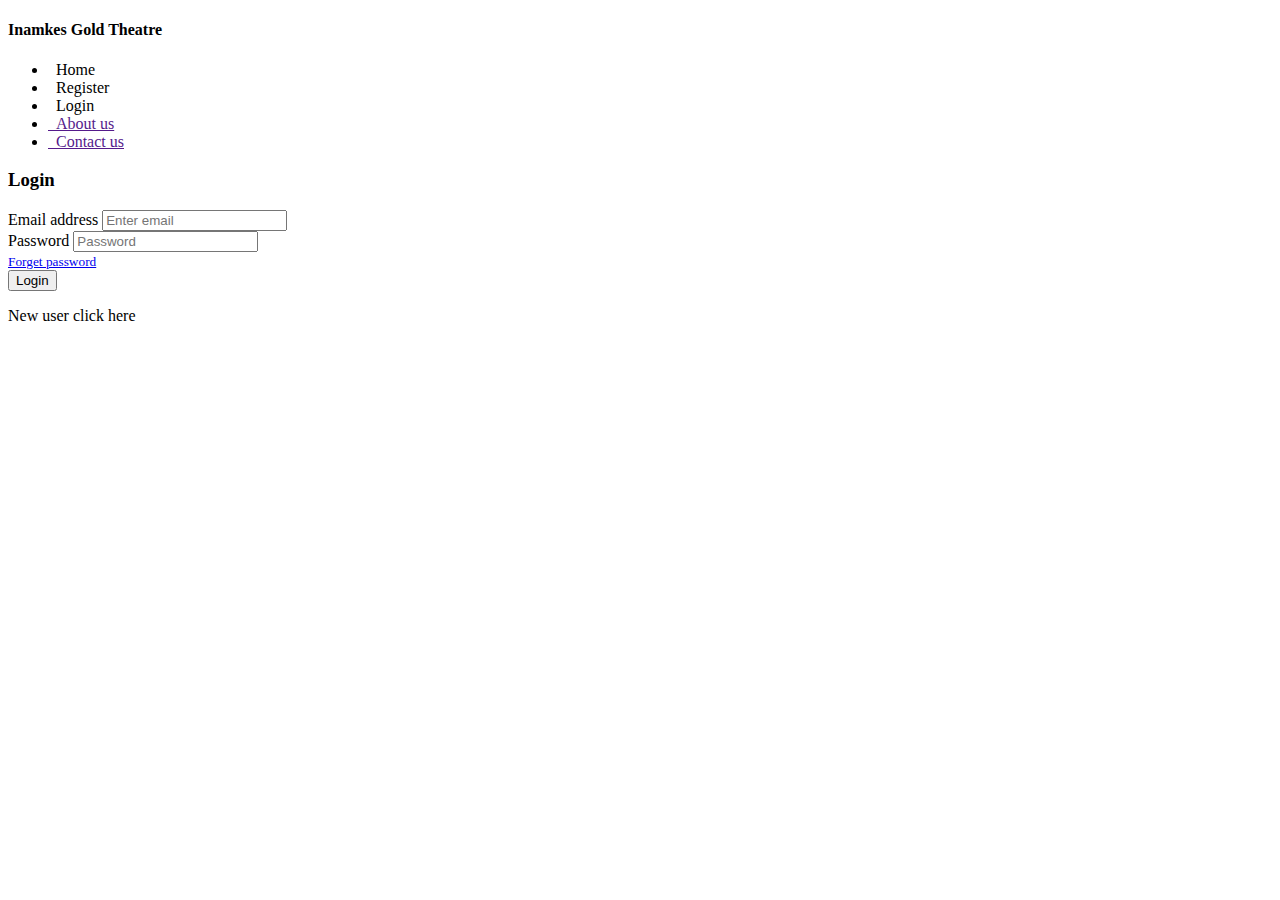
<file: Filimbooking/src/main/resources/templates/login.html>
<!doctype html>
<html lang="en" xmlns:th="http://www.thymeleaf.org">
<head>
<meta charset="UTF-8" />
<title>Home</title>
<link rel="stylesheet" href="#" th:href="@{/css/bootstrap.css}" />
<link rel="stylesheet" href="#" th:href="@{/css/all.css}" />
<link rel="stylesheet" href="#" th:href="@{/css/index.css}" />
</head>
<body>

	<div class="container base">
		<div class="row base-row">
			<div class="col-3 menu">
			<div class="logo mb-5 text-center text-light bg-dark pt-1 pb-1">
			<h4>Inamkes Gold Theatre</h4>
			</div>
				<ul class="list">
					<li><a th:href="@{/}"><i class="fas fa-home"></i>&nbsp;&nbsp;Home</a></li>
					<li><a th:href="@{/register}"><i class="fas fa-user-plus"></i>&nbsp;&nbsp;Register</a></li>
					<li><a th:classappend="${menu == 'login'} ? 'text-dark' : ' '" th:href="@{/loginForm}"><i class="fas fa-users"></i>&nbsp;&nbsp;Login</a></li>
					<li><a href=""><i class="fas fa-address-card"></i>&nbsp;&nbsp;About
							us</a></li>
					<li><a href=""><i class="fas fa-phone-square-alt"></i>&nbsp;&nbsp;Contact
							us</a></li>
				</ul>
			</div>
			<div class="col-9 login-form">
				<div class="login">
					<form action="processing" method="post">
						<div>
							<span th:text="${failed}"></span>
						</div>
						<div class="login-head">
						<h3>Login</h3>
						</div>
						<div class="form-group">
							<label for="exampleInputEmail1">Email address</label> <input
								type="email" class="form-control" id="exampleInputEmail1"
								aria-describedby="emailHelp" placeholder="Enter email"
								name="email">

						</div>
						<div class="form-group">
							<label for="exampleInputPassword1">Password</label> <input
								type="password" class="form-control" id="exampleInputPassword1"
								placeholder="Password" name="password">
						</div>
						<div class="forget">
					<small><span><a href="#">Forget password</a></span></small>
					</div>

						<button type="submit" class="btn btn-primary btn2">Login</button>
					</form>
					<div class="login-register">
					<p>New user <span><a th:href="@{/register}">click here</a></span></p>
					</div>
				</div>


			</div>
		</div>

	</div>
</body>
</html>
</file>
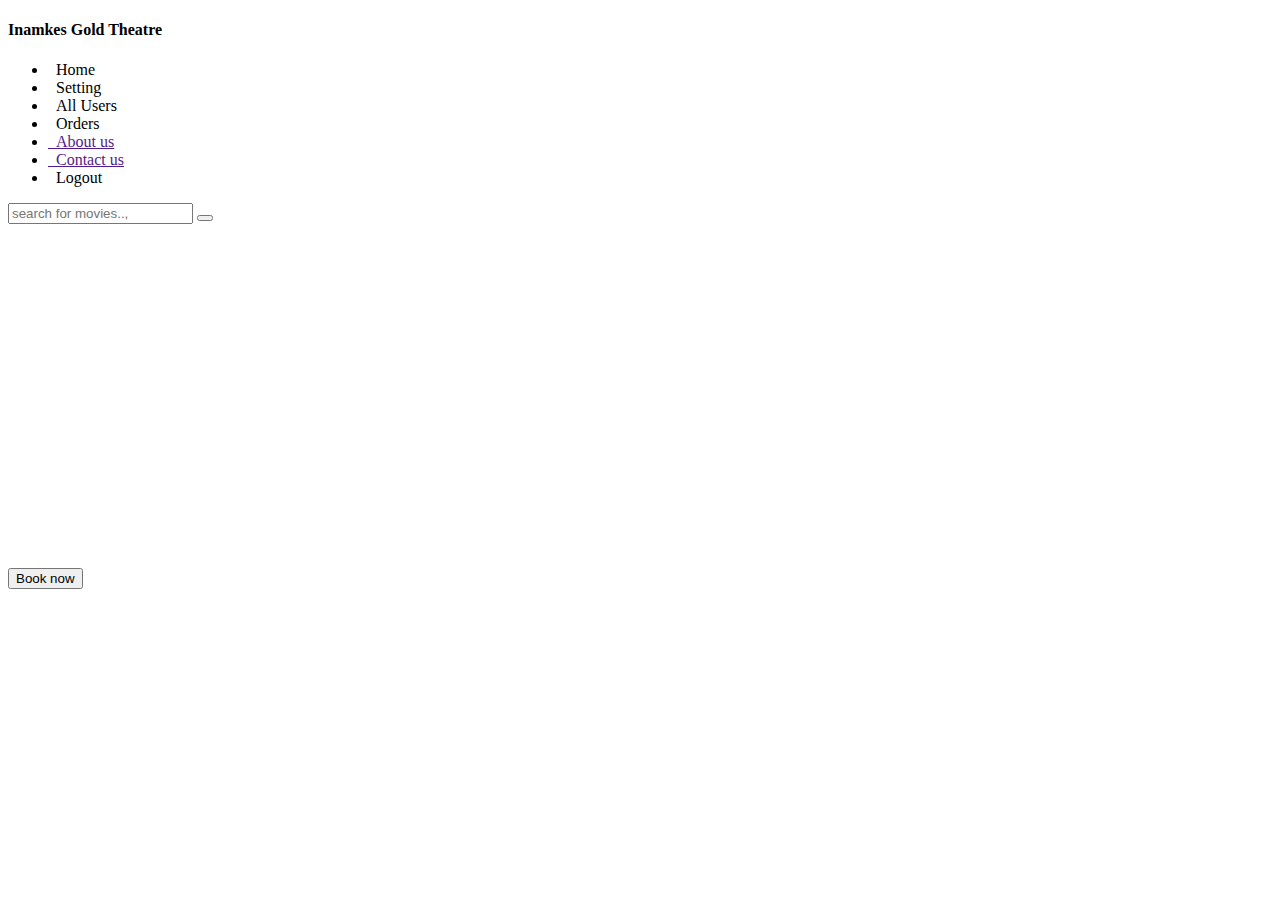
<file: Filimbooking/src/main/resources/templates/main-dashboard.html>
<!doctype html>
<html lang="en" xmlns:th="http://www.thymeleaf.org">
<head>
<meta charset="UTF-8" />
<title>Home</title>
<link rel="stylesheet" href="#" th:href="@{/css/bootstrap.css}" />
<link rel="stylesheet" href="#" th:href="@{/css/all.css}" />
<link rel="stylesheet" href="#" th:href="@{/css/index.css}" />
</head>
<body>

	<div class="container base">
		<div class="row base-row">
			<div class="col-3 menu">
			<div class="logo mb-5 text-center text-light bg-dark pt-1 pb-1">
			<h4>Inamkes Gold Theatre</h4>
			</div>
				<ul class="list">
					<li><a th:classappend="${menu == 'home'} ? 'text-dark' : ' '" th:href="@{/home}"><i class="fas fa-home"></i>&nbsp;&nbsp;Home</a></li>
					<li><a th:href="@{/setting}"><i class="fas fa-cogs"></i>&nbsp;&nbsp;Setting</a></li>
					<li th:if="${session?.user?.bid==1}"><a
						th:href="@{/all-customers-records}"><i class="fas fa-users"></i>&nbsp;&nbsp;All
							Users</a></li>
					<li><a th:href="@{/order-history}"><i
							class="fas fa-history"></i>&nbsp;&nbsp;Orders</a></li>
					<li><a href=""><i class="fas fa-address-card"></i>&nbsp;&nbsp;About
							us</a></li>
					<li><a href=""><i class="fas fa-phone-square-alt"></i>&nbsp;&nbsp;Contact
							us</a></li>
					<li><a th:href="@{/logout}"><i class="fas fa-sign-out-alt"></i>&nbsp;&nbsp;Logout</a></li>
				</ul>
			</div>
			<div class="col-9 main-dashboard">

				<div class="main-dashboard-head">
					<form action="">
						<input type="text" placeholder="search for movies..," />
						<button>
							<i class="fa fa-search"></i>
						</button>

					</form>
					<div class="main-dashboard-right">
						<p>
							<span><i class="fas fa-user"></i></span>&nbsp;<span
								class="name-user" th:if="${session.user.name}"
								th:text="${session.user.name}"></span>&nbsp;&nbsp;&nbsp;&nbsp;&nbsp;<span><i
								class="fas fa-envelope"></i> <sup><i class="fas fa-sms"></i></sup></span>
						</p>
					</div>


				</div>
				<div class="notice">
				<h5 class="bg-warning text-light text-center"><span th:text="${message}"></span></h5>
				</div>
				<div class="before_main_section">
					<div class="card-section" th:each="movies : ${listMovie}">
						<form th:action="@{/booking-seat}" method="get">
							<img th:src="@{${'images/'+movies.image}}" height="280px" alt="" />
							<div class="card_body mt-1">
								<button class="btn btn-primary" type="submit" name="movieName" th:value="${movies.movieName}">Book
									now</button>
							</div>
						</form>
					</div>
					<!-- <div class="card-section">
						<form th:action="@{/booking-seat}" method="get">
							<img src="images/backgroung poster.jpeg" alt="" />
							<div class="card_body">
								<h5>Title</h5>
								<button class="btn btn-primary" type="submit" name="movieName" value="Sahil">Book
									now</button>
							</div>
						</form>
					</div>
					<div class="card-section">
						<form th:action="@{/booking-seat}" method="get">
							<img src="images/backgroung poster.jpeg" alt="" />
							<div class="card_body">
								<h5>Title</h5>
								<button class="btn btn-primary" type="submit" name="movieName" value="Sahil">Book
									now</button>
							</div>
						</form>
					</div>
					<div class="card-section">
						<form th:action="@{/booking-seat}" method="get">
							<img src="images/backgroung poster.jpeg" alt="" />
							<div class="card_body">
								<h5>Title</h5>
								<button class="btn btn-primary" type="submit" name="movieName" value="Sahil">Book
									now</button>
							</div>
						</form>
					</div>
					<div class="card-section">
						<form th:action="@{/booking-seat}" method="get">
							<img src="images/backgroung poster.jpeg" alt="" />
							<div class="card_body">
								<h5>Title</h5>
								<button class="btn btn-primary" type="submit" name="movieName" value="Sahil">Book
									now</button>
							</div>
						</form>
					</div>
					<div class="card-section">
						<form th:action="@{/booking-seat}" method="get">
							<img src="images/backgroung poster.jpeg" alt="" />
							<div class="card_body">
								<h5>Title</h5>
								<button class="btn btn-primary" type="submit" name="movieName" value="Sahil">Book
									now</button>
							</div>
						</form>
					</div> -->


				</div>
								<!-- <div class="before_main_section">
					<div class="card-section">
						<form th:action="@{/booking-seat}" method="get">
							<img src="images/backgroung poster.jpeg" alt="" />
							<div class="card_body">
								<h5>Title</h5>
								<button class="btn btn-primary" type="submit" name="movieName" value="Vishal">Book now</button>
							</div>
						</form>
					</div>
					<div class="card-section">
						<form th:action="@{/booking-seat}" method="get">
							<img src="images/backgroung poster.jpeg" alt="" />
							<div class="card_body">
								<h5>Title</h5>
								<button class="btn btn-primary" type="submit" name="movieName" value="Sahil">Book now</button>
							</div>
						</form>
					</div>
					<div class="card-section">
						<form action="">
							<img src="images/backgroung poster.jpeg" alt="" />
							<div class="card_body">
								<h5>Title</h5>
								<button class="btn btn-primary" type="submit">Book now</button>
							</div>
						</form>
					</div>
					
					
				</div> -->

			</div>
		</div>

	</div>

</body>
</html>
</file>
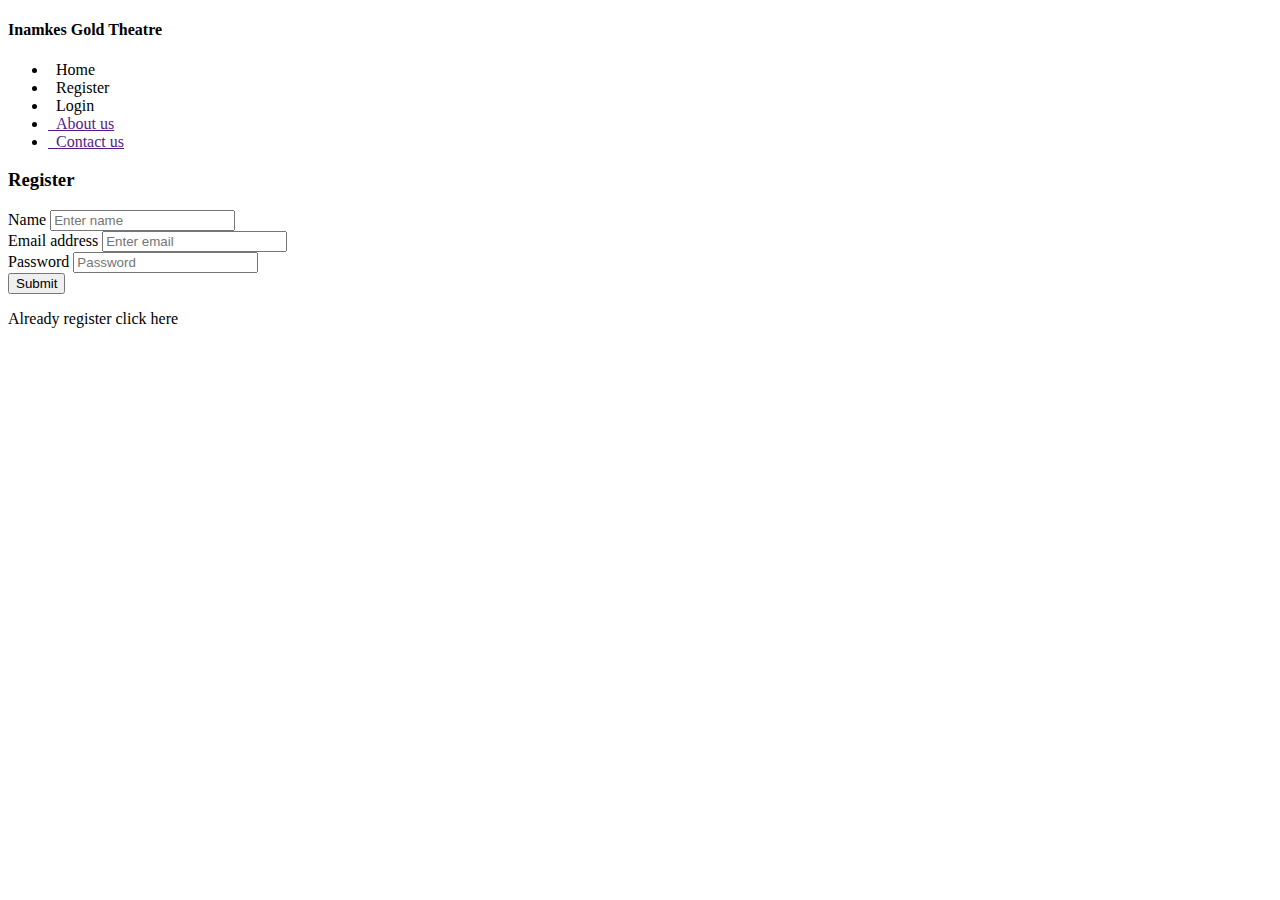
<file: Filimbooking/src/main/resources/templates/register.html>
<!doctype html>
<html lang="en" xmlns:th="http://www.thymeleaf.org">
<head>
<meta charset="UTF-8" />
<title>Home</title>
<link rel="stylesheet" href="#" th:href="@{/css/bootstrap.css}" />
<link rel="stylesheet" href="#" th:href="@{/css/all.css}" />
<link rel="stylesheet" href="#" th:href="@{/css/index.css}" />
</head>
<body>

	<div class="container base">
		<div class="row base-row">
			<div class="col-3 menu">
			<div class="logo mb-5 text-center text-light bg-dark pt-1 pb-1">
			<h4>Inamkes Gold Theatre</h4>
			</div>
				<ul class="list">
					<li><a th:href="@{/}"><i class="fas fa-home"></i>&nbsp;&nbsp;Home</a></li>
					<li><a th:classappend="${menu == 'register'} ? 'text-dark' : ' '" th:href="@{/register}"><i class="fas fa-user-plus"></i>&nbsp;&nbsp;Register</a></li>
					<li><a th:href="@{/loginForm}"><i class="fas fa-users"></i>&nbsp;&nbsp;Login</a></li>
					<li><a href=""><i class="fas fa-address-card"></i>&nbsp;&nbsp;About
							us</a></li>
					<li><a href=""><i class="fas fa-phone-square-alt"></i>&nbsp;&nbsp;Contact
							us</a></li>
				</ul>
			</div>
			<div class="col-9 register-form">
				<div class="login">
					<form action="save" method="post">
					<div class="login-head">
						<h3>Register</h3>
						</div>
						<div class="form-group">
							<label for="exampleInputName">Name</label> <input type="text"
								class="form-control" id="exampleInputName"
								placeholder="Enter name" name="name">

						</div>

						<div class="form-group">
							<label for="exampleInputEmail1">Email address</label> <input
								type="email" class="form-control" id="exampleInputEmail1"
								name="email" placeholder="Enter email">

						</div>

						<div class="form-group">
							<label for="exampleInputPassword1">Password</label> <input
								type="password" class="form-control" id="exampleInputPassword1"
								placeholder="Password" name="password">
						</div>

						<button type="submit" class="btn btn-primary">Submit</button>
					</form>
					<div class="login-register">
						<p>
							Already register <span><a th:href="@{/loginForm}">click here</a></span>
						</p>
					</div>
				</div>


			</div>
		</div>

	</div>
</body>
</html>
</file>
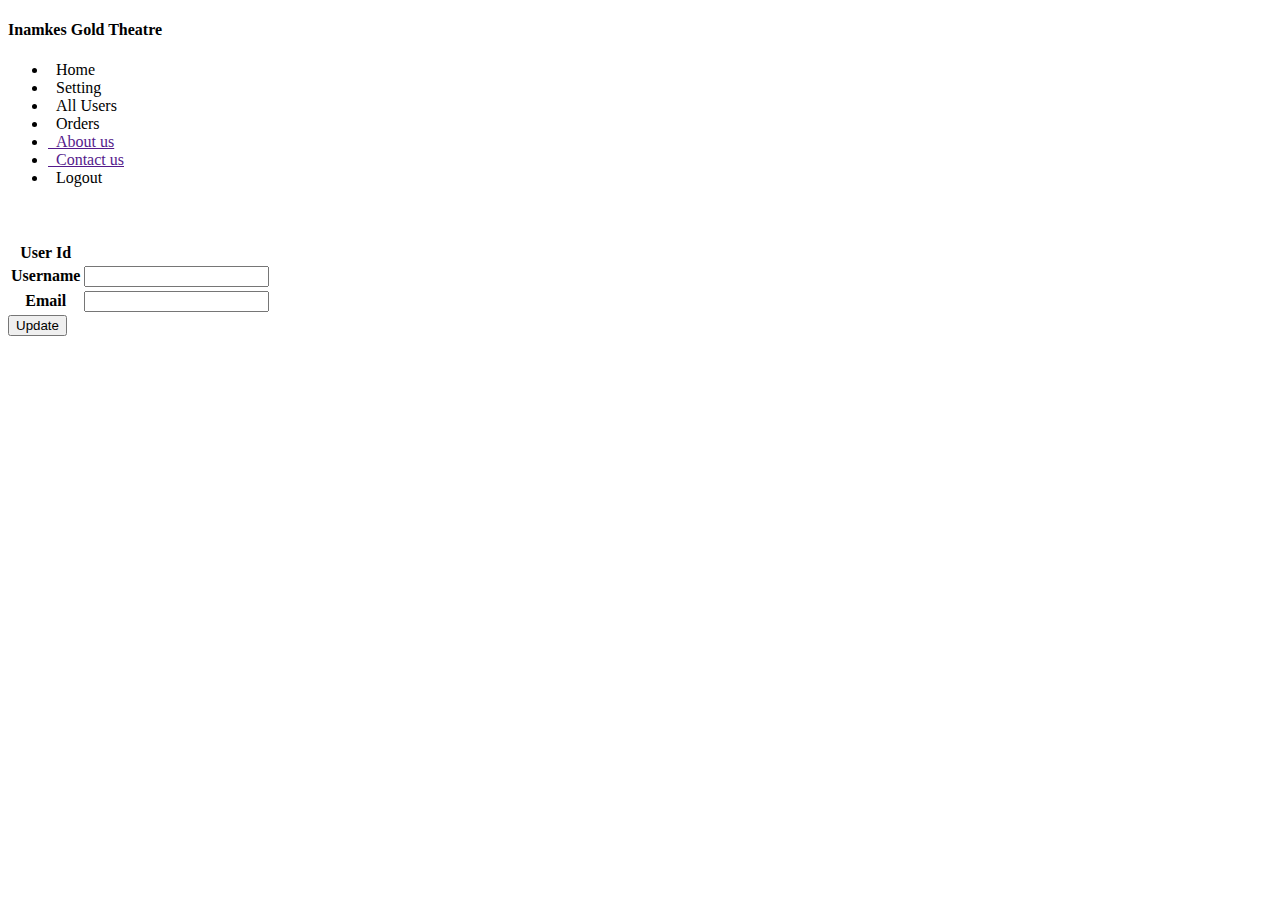
<file: Filimbooking/src/main/resources/templates/update-details.html>
<!doctype html>
<html lang="en" xmlns:th="http://www.thymeleaf.org">
<head>
<meta charset="UTF-8" />
<title>Home</title>
<link rel="stylesheet" href="#" th:href="@{/css/bootstrap.css}" />
<link rel="stylesheet" href="#" th:href="@{/css/all.css}" />
<link rel="stylesheet" href="#" th:href="@{/css/index.css}" />
</head>
<body>

	<div class="container base">
		<div class="row base-row">
			<div class="col-3 menu">
			<div class="logo mb-5 text-center text-light bg-dark pt-1 pb-1">
			<h4>Inamkes Gold Theatre</h4>
			</div>
				<ul class="list">
					<li><a th:href="@{/home}"><i class="fas fa-home"></i>&nbsp;&nbsp;Home</a></li>
					<li><a th:classappend="${menu == 'setting'} ? 'text-dark' : ' '" th:href="@{/setting}"><i class="fas fa-cogs"></i>&nbsp;&nbsp;Setting</a></li>
					<li th:if="${session.user.bid==1}"><a
						th:href="@{/all-customers-records}"><i class="fas fa-users"></i>&nbsp;&nbsp;All
							Users</a></li>
					<li><a th:href="@{/order-history}"><i
							class="fas fa-history"></i>&nbsp;&nbsp;Orders</a></li>
					<li><a href=""><i class="fas fa-address-card"></i>&nbsp;&nbsp;About
							us</a></li>
					<li><a href=""><i class="fas fa-phone-square-alt"></i>&nbsp;&nbsp;Contact
							us</a></li>
					<li><a th:href="@{/logout}"><i class="fas fa-sign-out-alt"></i>&nbsp;&nbsp;Logout</a></li>
				</ul>
			</div>
			<div class="col-9 history">
				<div class="history-section">
					<div class="history-head">
						<p>
							<span><i class="fas fa-user"></i></span>&nbsp;<span
								class="name-user" th:if="${session.user.name}"
								th:text="${session.user.name}"></span>&nbsp;&nbsp;&nbsp;&nbsp;&nbsp;<span><i
								class="fas fa-envelope"></i> <sup><i class="fas fa-sms"></i></sup></span>
						</p>
					</div>

					<div class="setting-details">
						<form th:action="@{/setting/update-details}" method="post">
							<table class="table table-borderless">
								<tbody>
									<tr>
										<th>User Id</th>
										<td><span th:text="${session.user.bid}"></span></td>

									</tr>
									<tr>
										<th>Username</th>
										<td><input type="text" name="name"
											th:value="${session.user.name}" /></td>

									</tr>
									<tr>
										<th>Email</th>
										<td><input type="text" name="email"
											th:value="${session.user.email}" /></td>

									</tr>

								</tbody>
							</table>
							<div class="btn5 text-center">
								<button class="btn btn-primary" type="submit">Update</button>
							</div>


						</form>
					</div>


				</div>
			</div>
		</div>

	</div>

	<!-- <script th:inline="javascript">
	let str = [[${list1}]];
	let obj = JSON.parse(str);
	console.log(obj.seat);
	document.write(obj);
	
	</script> -->
</body>
</html>
</file>
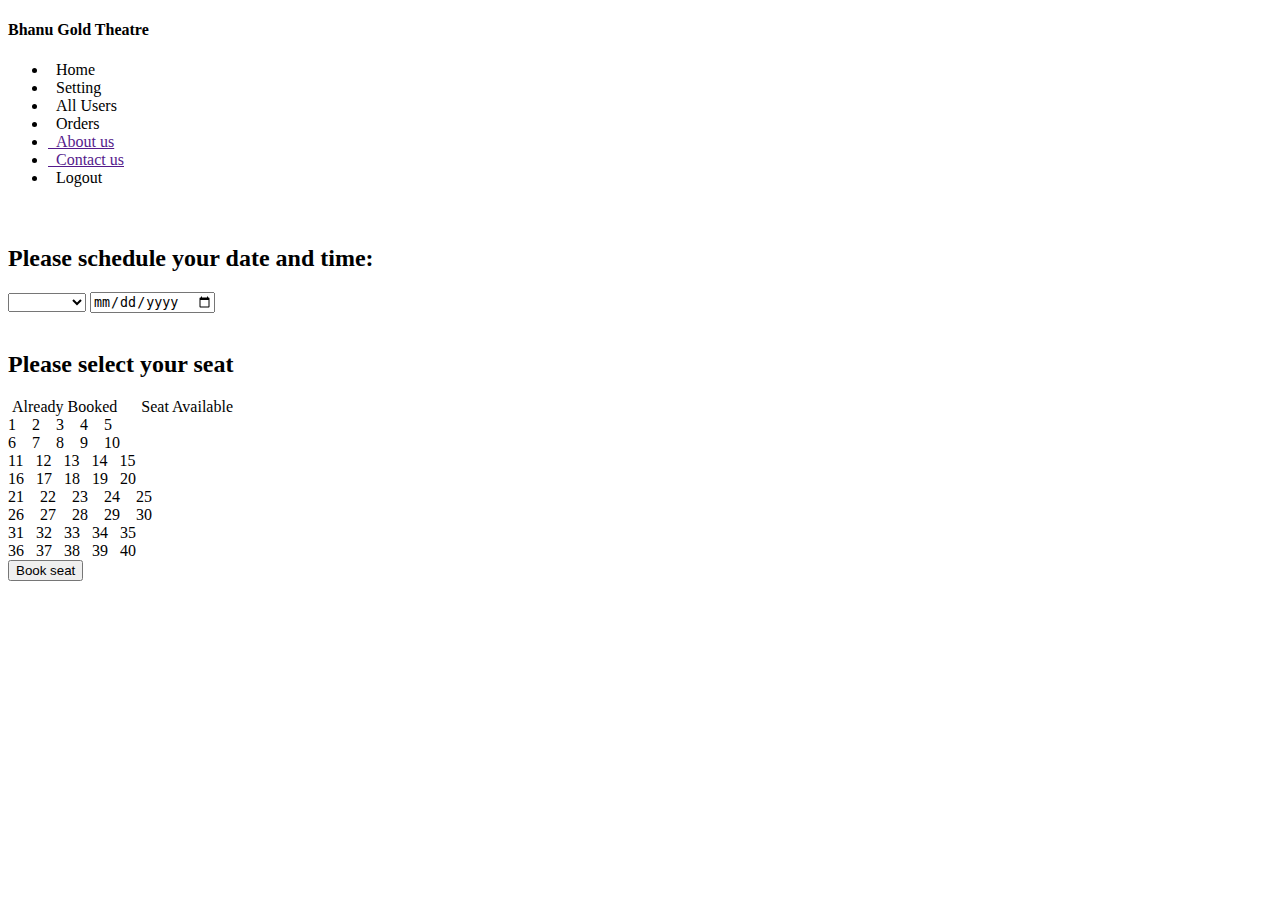
<file: Filimbooking/bin/src/main/resources/templates/dashboard.html>
<!doctype html>
<html lang="en" xmlns:th="http://www.thymeleaf.org">
<head>
<meta charset="UTF-8" />
<title>Home</title>
<link rel="stylesheet" href="#" th:href="@{/css/bootstrap.css}" />
<link rel="stylesheet" href="#" th:href="@{/css/all.css}" />
<link rel="stylesheet" href="#" th:href="@{/css/index.css}" />
</head>
<body>

	<div class="container base">
		<div class="row base-row">
			<div class="col-3 menu">
			<div class="logo mb-5 text-center text-light bg-dark pt-1 pb-1">
			<h4>Bhanu Gold Theatre</h4>
			</div>
				<ul class="list">
					<li><a th:href="@{/home}"><i class="fas fa-home"></i>&nbsp;&nbsp;Home</a></li>
					<li><a th:href="@{/setting}"><i class="fas fa-cogs"></i>&nbsp;&nbsp;Setting</a></li>
					<li th:if="${session.user.bid==1}"><a th:href="@{/all-customers-records}"><i class="fas fa-users"></i>&nbsp;&nbsp;All Users</a></li>
					<li><a th:href="@{/order-history}"><i class="fas fa-history"></i>&nbsp;&nbsp;Orders</a></li>
					<li><a href=""><i class="fas fa-address-card"></i>&nbsp;&nbsp;About
							us</a></li>
					<li><a href=""><i class="fas fa-phone-square-alt"></i>&nbsp;&nbsp;Contact
							us</a></li>
					<li><a th:href="@{/logout}"><i class="fas fa-sign-out-alt"></i>&nbsp;&nbsp;Logout</a></li>
				</ul>
			</div>
			<div class="col-9 dashboard">
				<div class="dashboard-section">
					<div class="dashboard-head">
						<p>
							<span><i class="fas fa-user"></i></span>&nbsp;<span
								class="name-user" th:if="${session.user.name}"
								th:text="${session.user.name}"></span>&nbsp;&nbsp;&nbsp;&nbsp;&nbsp;<span><i class="fas fa-envelope"></i>
								<sup><i class="fas fa-sms"></i></sup></span>
						</p>
					</div>
					<div class="dashboard-seat">

										<h2>Please schedule your date and time:</h2>
				<div class="date_form">
					<form th:action="@{/check}" method="post" id="form">
						<select name="localtime" id="timeselect">
							<option th:value="${time}" th:text="${'>>'+time}"></option>
							<option value="09:00 am">09:00 am</option>
							<option value="12:00 am">12:00 am</option>
							<option value="03:00 pm">03:00 pm</option>
							<option value="06:00 pm">06:00 pm</option>
							<option value="09:00 pm">09:00 pm</option>
						</select> <input type="date" name="localdate" th:value="${date}" th:min="${min}" th:max="${max}" id="dateselect" />

					</form>

				</div>
				<br />
				<form th:action="@{/book-seat}" method="post">
				<input type="text" hidden="hidden" name="movieName" th:value="${session.movieName}" />
					<div class="container seat-section">
					<h2>Please select your seat</h2>
					<div class="symbol"><i class="fas fa-square one"></i>&nbsp;<span>Already Booked</span>&nbsp;&nbsp;&nbsp;&nbsp;
					<i class="fas fa-square two"></i>&nbsp;<span>Seat Available</span>
					</div>
						<div class="row seat-row">
						   <div class="col-5 first">
				
					<input type="checkbox" id="cb1" hidden="hidden"
						th:classappend="${#lists.contains(seats, 'seat1')} ? 'box1' : 'mybtn'"
						th:checked="${#lists.contains(seats, 'seat1')}" th:disabled="${#lists.contains(seats, 'seat1')}" value="seat1"
						name="seatNo[]"><label class="btn btn-success" for="cb1">1</label>&nbsp;&nbsp;&nbsp;

					<input type="checkbox" id="cb2" hidden="hidden" th:classappend="${#lists.contains(seats, 'seat2')} ? 'box1' : 'mybtn'"
						th:checked="${#lists.contains(seats, 'seat2')}" th:disabled="${#lists.contains(seats, 'seat2')}" value="seat2"
						name="seatNo[]"><label class="btn btn-success" for="cb2">2</label>&nbsp;&nbsp;&nbsp;

					<input type="checkbox" id="cb3" hidden="hidden" th:classappend="${#lists.contains(seats, 'seat3')} ? 'box1' : 'mybtn'"
						th:checked="${#lists.contains(seats, 'seat3')}" th:disabled="${#lists.contains(seats, 'seat3')}" value="seat3"
						name="seatNo[]"><label class="btn btn-success" for="cb3">3</label>&nbsp;&nbsp;&nbsp;

					<input type="checkbox" id="cb4" hidden="hidden" th:classappend="${#lists.contains(seats, 'seat4')} ? 'box1' : 'mybtn'"
						th:checked="${#lists.contains(seats, 'seat4')}" th:disabled="${#lists.contains(seats, 'seat4')}" value="seat4"
						name="seatNo[]"><label class="btn btn-success" for="cb4">4</label>&nbsp;&nbsp;&nbsp;

					<input type="checkbox" id="cb5" hidden="hidden" th:classappend="${#lists.contains(seats, 'seat5')} ? 'box1' : 'mybtn'"
						th:checked="${#lists.contains(seats, 'seat5')}" th:disabled="${#lists.contains(seats, 'seat5')}" value="seat5"
						name="seatNo[]"><label class="btn btn-success" for="cb5">5</label><br>

					<input type="checkbox" id="cb6" hidden="hidden" th:classappend="${#lists.contains(seats, 'seat6')} ? 'box1' : 'mybtn'"
						th:checked="${#lists.contains(seats, 'seat6')}" th:disabled="${#lists.contains(seats, 'seat6')}" value="seat6"
						name="seatNo[]"><label class="btn btn-success" for="cb6">6</label>&nbsp;&nbsp;&nbsp;

					<input type="checkbox" id="cb7" hidden="hidden" th:classappend="${#lists.contains(seats, 'seat7')} ? 'box1' : 'mybtn'"
						th:checked="${#lists.contains(seats, 'seat7')}" th:disabled="${#lists.contains(seats, 'seat7')}" value="seat7"
						name="seatNo[]"><label class="btn btn-success" for="cb7">7</label>&nbsp;&nbsp;&nbsp;

					<input type="checkbox" id="cb8" hidden="hidden" th:classappend="${#lists.contains(seats, 'seat8')} ? 'box1' : 'mybtn'"
						th:checked="${#lists.contains(seats, 'seat8')}" th:disabled="${#lists.contains(seats, 'seat8')}" value="seat8"
						name="seatNo[]"><label class="btn btn-success" for="cb8">8</label>&nbsp;&nbsp;&nbsp;

					<input type="checkbox" id="cb9" hidden="hidden" th:classappend="${#lists.contains(seats, 'seat9')} ? 'box1' : 'mybtn'"
						th:checked="${#lists.contains(seats, 'seat9')}" th:disabled="${#lists.contains(seats, 'seat9')}" value="seat9"
						name="seatNo[]"><label class="btn btn-success" for="cb9">9</label>&nbsp;&nbsp;&nbsp;

					<input type="checkbox" id="cb10" hidden="hidden" th:classappend="${#lists.contains(seats, 'seat10')} ? 'box1' : 'mybtn'"
						th:checked="${#lists.contains(seats, 'seat10')}" th:disabled="${#lists.contains(seats, 'seat10')}"
						value="seat10" name="seatNo[]"><label
						class="btn btn-success" for="cb10">10</label><br>
						
						
						 <input
						type="checkbox" id="cb11" hidden="hidden" th:classappend="${#lists.contains(seats, 'seat11')} ? 'box1' : 'mybtn'"
						th:checked="${#lists.contains(seats, 'seat11')}" th:disabled="${#lists.contains(seats, 'seat11')}" value="seat11"
						name="seatNo[]"><label class="btn btn-success" for="cb11">11</label>&nbsp;&nbsp;

					<input type="checkbox" id="cb12" hidden="hidden" th:classappend="${#lists.contains(seats, 'seat12')} ? 'box1' : 'mybtn'"
						th:checked="${#lists.contains(seats, 'seat12')}" th:disabled="${#lists.contains(seats, 'seat12')}"
						value="seat12" name="seatNo[]"><label
						class="btn btn-success" for="cb12">12</label>&nbsp;&nbsp;

					<input type="checkbox" id="cb13" hidden="hidden" th:classappend="${#lists.contains(seats, 'seat13')} ? 'box1' : 'mybtn'"
						th:checked="${#lists.contains(seats, 'seat13')}" th:disabled="${#lists.contains(seats, 'seat13')}"
						value="seat13" name="seatNo[]"><label
						class="btn btn-success" for="cb13">13</label>&nbsp;&nbsp;

					<input type="checkbox" id="cb14" hidden="hidden" th:classappend="${#lists.contains(seats, 'seat14')} ? 'box1' : 'mybtn'"
						th:checked="${#lists.contains(seats, 'seat14')}" th:disabled="${#lists.contains(seats, 'seat14')}"
						value="seat14" name="seatNo[]"><label
						class="btn btn-success" for="cb14">14</label>&nbsp;&nbsp;

					<input type="checkbox" id="cb15" hidden="hidden" th:classappend="${#lists.contains(seats, 'seat15')} ? 'box1' : 'mybtn'"
						th:checked="${#lists.contains(seats, 'seat15')}" th:disabled="${#lists.contains(seats, 'seat15')}"
						value="seat15" name="seatNo[]"><label
						class="btn btn-success" for="cb15">15</label><br>
						
						
						 <input
						type="checkbox" id="cb16" hidden="hidden" th:classappend="${#lists.contains(seats, 'seat16')} ? 'box1' : 'mybtn'"
						th:checked="${#lists.contains(seats, 'seat16')}" th:disabled="${#lists.contains(seats, 'seat16')}" value="seat16"
						name="seatNo[]"><label class="btn btn-success" for="cb16">16</label>&nbsp;&nbsp;

					<input type="checkbox" id="cb17" hidden="hidden" th:classappend="${#lists.contains(seats, 'seat17')} ? 'box1' : 'mybtn'"
						th:checked="${#lists.contains(seats, 'seat17')}" th:disabled="${#lists.contains(seats, 'seat17')}"
						value="seat17" name="seatNo[]"><label
						class="btn btn-success" for="cb17">17</label>&nbsp;&nbsp;

					<input type="checkbox" id="cb18" hidden="hidden" th:classappend="${#lists.contains(seats, 'seat18')} ? 'box1' : 'mybtn'"
						th:checked="${#lists.contains(seats, 'seat18')}" th:disabled="${#lists.contains(seats, 'seat18')}"
						value="seat18" name="seatNo[]"><label
						class="btn btn-success" for="cb18">18</label>&nbsp;&nbsp;

					<input type="checkbox" id="cb19" hidden="hidden" th:classappend="${#lists.contains(seats, 'seat19')} ? 'box1' : 'mybtn'"
						th:checked="${#lists.contains(seats, 'seat19')}" th:disabled="${#lists.contains(seats, 'seat19')}"
						value="seat19" name="seatNo[]"><label
						class="btn btn-success" for="cb19">19</label>&nbsp;&nbsp;

					<input type="checkbox" id="cb20" hidden="hidden" th:classappend="${#lists.contains(seats, 'seat20')} ? 'box1' : 'mybtn'"
						th:checked="${#lists.contains(seats, 'seat20')}" th:disabled="${#lists.contains(seats, 'seat20')}"
						value="seat20" name="seatNo[]"><label
						class="btn btn-success" for="cb20">20</label>
						   
						   
						   </div>
						    <div class="col-5 second">
						      <input type="checkbox" id="cb21" hidden="hidden"
						th:classappend="${#lists.contains(seats, 'seat21')} ? 'box1' : 'mybtn'"
						th:checked="${#lists.contains(seats, 'seat21')}" th:disabled="${#lists.contains(seats, 'seat21')}" value="seat21"
						name="seatNo[]"><label class="btn btn-success" for="cb21">21</label>&nbsp;&nbsp;&nbsp;

					<input type="checkbox" id="cb22" hidden="hidden" th:classappend="${#lists.contains(seats, 'seat22')} ? 'box1' : 'mybtn'"
						th:checked="${#lists.contains(seats, 'seat22')}" th:disabled="${#lists.contains(seats, 'seat22')}" value="seat22"
						name="seatNo[]"><label class="btn btn-success" for="cb22">22</label>&nbsp;&nbsp;&nbsp;

					<input type="checkbox" id="cb23" hidden="hidden" th:classappend="${#lists.contains(seats, 'seat23')} ? 'box1' : 'mybtn'"
						th:checked="${#lists.contains(seats, 'seat23')}" th:disabled="${#lists.contains(seats, 'seat23')}" value="seat23"
						name="seatNo[]"><label class="btn btn-success" for="cb23">23</label>&nbsp;&nbsp;&nbsp;

					<input type="checkbox" id="cb24" hidden="hidden" th:classappend="${#lists.contains(seats, 'seat24')} ? 'box1' : 'mybtn'"
						th:checked="${#lists.contains(seats, 'seat24')}" th:disabled="${#lists.contains(seats, 'seat24')}" value="seat24"
						name="seatNo[]"><label class="btn btn-success" for="cb24">24</label>&nbsp;&nbsp;&nbsp;

					<input type="checkbox" id="cb25" hidden="hidden" th:classappend="${#lists.contains(seats, 'seat25')} ? 'box1' : 'mybtn'"
						th:checked="${#lists.contains(seats, 'seat25')}" th:disabled="${#lists.contains(seats, 'seat25')}" value="seat25"
						name="seatNo[]"><label class="btn btn-success" for="cb25">25</label><br>

					<input type="checkbox" id="cb26" hidden="hidden" th:classappend="${#lists.contains(seats, 'seat26')} ? 'box1' : 'mybtn'"
						th:checked="${#lists.contains(seats, 'seat26')}" th:disabled="${#lists.contains(seats, 'seat26')}" value="seat26"
						name="seatNo[]"><label class="btn btn-success" for="cb26">26</label>&nbsp;&nbsp;&nbsp;

					<input type="checkbox" id="cb27" hidden="hidden" th:classappend="${#lists.contains(seats, 'seat27')} ? 'box1' : 'mybtn'"
						th:checked="${#lists.contains(seats, 'seat27')}" th:disabled="${#lists.contains(seats, 'seat27')}" value="seat27"
						name="seatNo[]"><label class="btn btn-success" for="cb27">27</label>&nbsp;&nbsp;&nbsp;

					<input type="checkbox" id="cb28" hidden="hidden" th:classappend="${#lists.contains(seats, 'seat28')} ? 'box1' : 'mybtn'"
						th:checked="${#lists.contains(seats, 'seat28')}" th:disabled="${#lists.contains(seats, 'seat28')}" value="seat28"
						name="seatNo[]"><label class="btn btn-success" for="cb28">28</label>&nbsp;&nbsp;&nbsp;

					<input type="checkbox" id="cb29" hidden="hidden" th:classappend="${#lists.contains(seats, 'seat29')} ? 'box1' : 'mybtn'"
						th:checked="${#lists.contains(seats, 'seat29')}" th:disabled="${#lists.contains(seats, 'seat29')}" value="seat29"
						name="seatNo[]"><label class="btn btn-success" for="cb29">29</label>&nbsp;&nbsp;&nbsp;

					<input type="checkbox" id="cb30" hidden="hidden" th:classappend="${#lists.contains(seats, 'seat30')} ? 'box1' : 'mybtn'"
						th:checked="${#lists.contains(seats, 'seat30')}" th:disabled="${#lists.contains(seats, 'seat30')}"
						value="seat30" name="seatNo[]"><label
						class="btn btn-success" for="cb30">30</label><br>
						
						
						 <input
						type="checkbox" id="cb31" hidden="hidden" th:classappend="${#lists.contains(seats, 'seat31')} ? 'box1' : 'mybtn'"
						th:checked="${#lists.contains(seats, 'seat31')}" th:disabled="${#lists.contains(seats, 'seat31')}" value="seat31"
						name="seatNo[]"><label class="btn btn-success" for="cb31">31</label>&nbsp;&nbsp;

					<input type="checkbox" id="cb32" hidden="hidden" th:classappend="${#lists.contains(seats, 'seat32')} ? 'box1' : 'mybtn'"
						th:checked="${#lists.contains(seats, 'seat32')}" th:disabled="${#lists.contains(seats, 'seat32')}"
						value="seat32" name="seatNo[]"><label
						class="btn btn-success" for="cb32">32</label>&nbsp;&nbsp;

					<input type="checkbox" id="cb33" hidden="hidden" th:classappend="${#lists.contains(seats, 'seat33')} ? 'box1' : 'mybtn'"
						th:checked="${#lists.contains(seats, 'seat33')}" th:disabled="${#lists.contains(seats, 'seat33')}"
						value="seat33" name="seatNo[]"><label
						class="btn btn-success" for="cb33">33</label>&nbsp;&nbsp;

					<input type="checkbox" id="cb34" hidden="hidden" th:classappend="${#lists.contains(seats, 'seat34')} ? 'box1' : 'mybtn'"
						th:checked="${#lists.contains(seats, 'seat34')}" th:disabled="${#lists.contains(seats, 'seat34')}"
						value="seat34" name="seatNo[]"><label
						class="btn btn-success" for="cb34">34</label>&nbsp;&nbsp;

					<input type="checkbox" id="cb35" hidden="hidden" th:classappend="${#lists.contains(seats, 'seat35')} ? 'box1' : 'mybtn'"
						th:checked="${#lists.contains(seats, 'seat35')}" th:disabled="${#lists.contains(seats, 'seat35')}"
						value="seat35" name="seatNo[]"><label
						class="btn btn-success" for="cb35">35</label><br>
						
						
						 <input
						type="checkbox" id="cb36" hidden="hidden" th:classappend="${#lists.contains(seats, 'seat36')} ? 'box1' : 'mybtn'"
						th:checked="${#lists.contains(seats, 'seat36')}" th:disabled="${#lists.contains(seats, 'seat36')}" value="seat36"
						name="seatNo[]"><label class="btn btn-success" for="cb36">36</label>&nbsp;&nbsp;

					<input type="checkbox" id="cb37" hidden="hidden" th:classappend="${#lists.contains(seats, 'seat37')} ? 'box1' : 'mybtn'"
						th:checked="${#lists.contains(seats, 'seat37')}" th:disabled="${#lists.contains(seats, 'seat37')}"
						value="seat37" name="seatNo[]"><label
						class="btn btn-success" for="cb37">37</label>&nbsp;&nbsp;

					<input type="checkbox" id="cb38" hidden="hidden" th:classappend="${#lists.contains(seats, 'seat38')} ? 'box1' : 'mybtn'"
						th:checked="${#lists.contains(seats, 'seat38')}" th:disabled="${#lists.contains(seats, 'seat38')}"
						value="seat38" name="seatNo[]"><label
						class="btn btn-success" for="cb38">38</label>&nbsp;&nbsp;

					<input type="checkbox" id="cb39" hidden="hidden" th:classappend="${#lists.contains(seats, 'seat39')} ? 'box1' : 'mybtn'"
						th:checked="${#lists.contains(seats, 'seat39')}" th:disabled="${#lists.contains(seats, 'seat39')}"
						value="seat39" name="seatNo[]"><label
						class="btn btn-success" for="cb39">39</label>&nbsp;&nbsp;

					<input type="checkbox" id="cb40" hidden="hidden" th:classappend="${#lists.contains(seats, 'seat40')} ? 'box1' : 'mybtn'"
						th:checked="${#lists.contains(seats, 'seat40')}" th:disabled="${#lists.contains(seats, 'seat40')}"
						value="seat40" name="seatNo[]"><label
						class="btn btn-success" for="cb40">40</label>
						      
						    
						    </div>
						
						
						
						</div>
					</div>
					<button type="submit" class="btn btn-primary btn1">Book seat</button>
				</form>
							
				</div>		

				</div>
			</div>
		</div>

	</div>

	<script>
		document.getElementById("dateselect").onchange = function() {
			document.getElementById("form").submit();
		}
		
		 document.getElementById("timeselect").onchange = function() {
	            document.getElementById("form").submit();
	        }
	</script>
</body>
</html>
</file>
